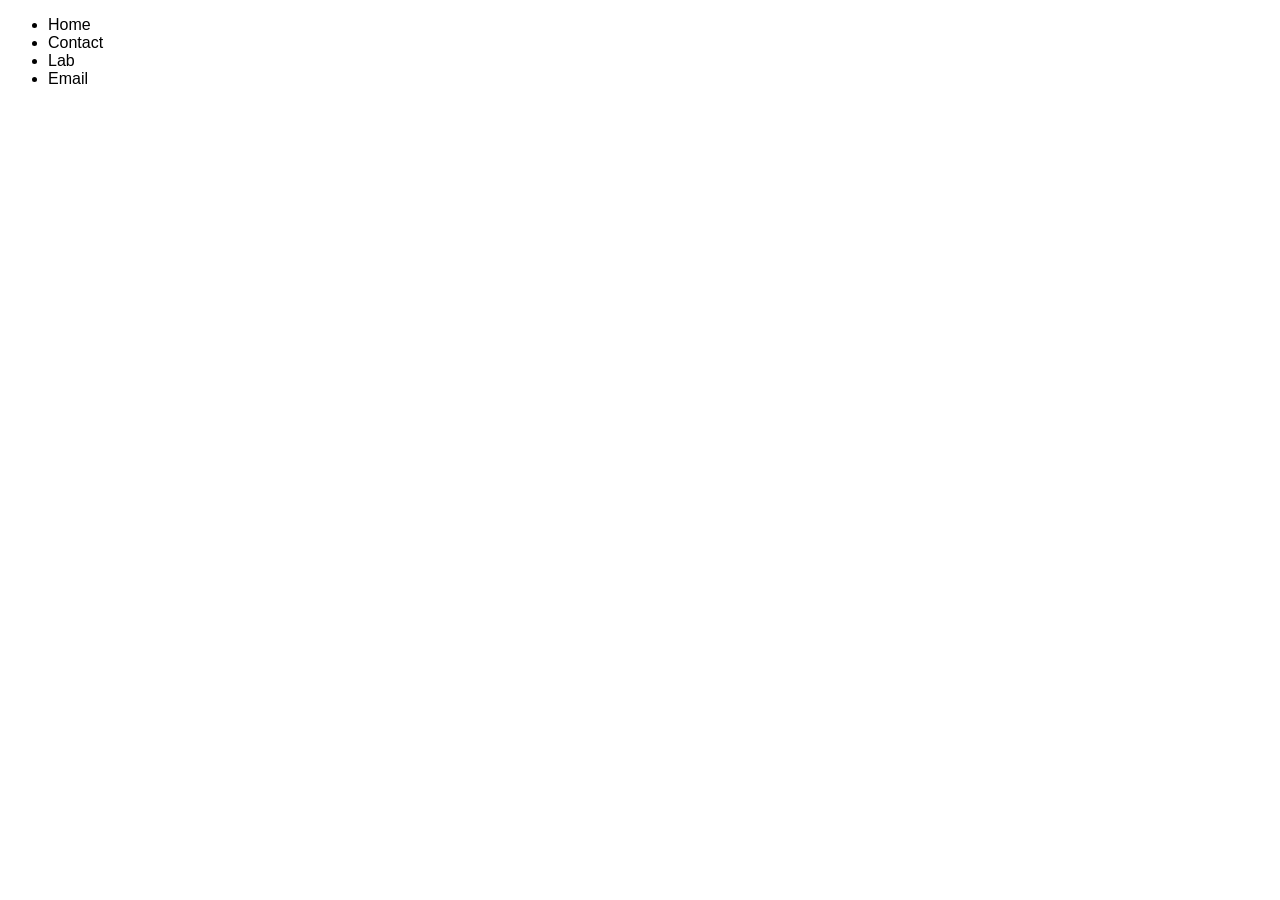
<file: Projects/proj_1/index.html>
<!DOCTYPE html>
<html lang="en">
<head>
    <meta charset="UTF-8">
    <meta name="viewport" content="width=device-width, initial-scale=1.0">
    <title>Document</title>
    <link rel="stylesheet" href="stylesheet.css">
</head>
<body>
    <div class="container">
        <div class="form">
            <ul>
                <li>Home</li>
                <li>Contact</li>
                <li>Lab</li>
                <li>Email</li>
            </ul>
        </div>
    </div>
</body>
</html>
</file>
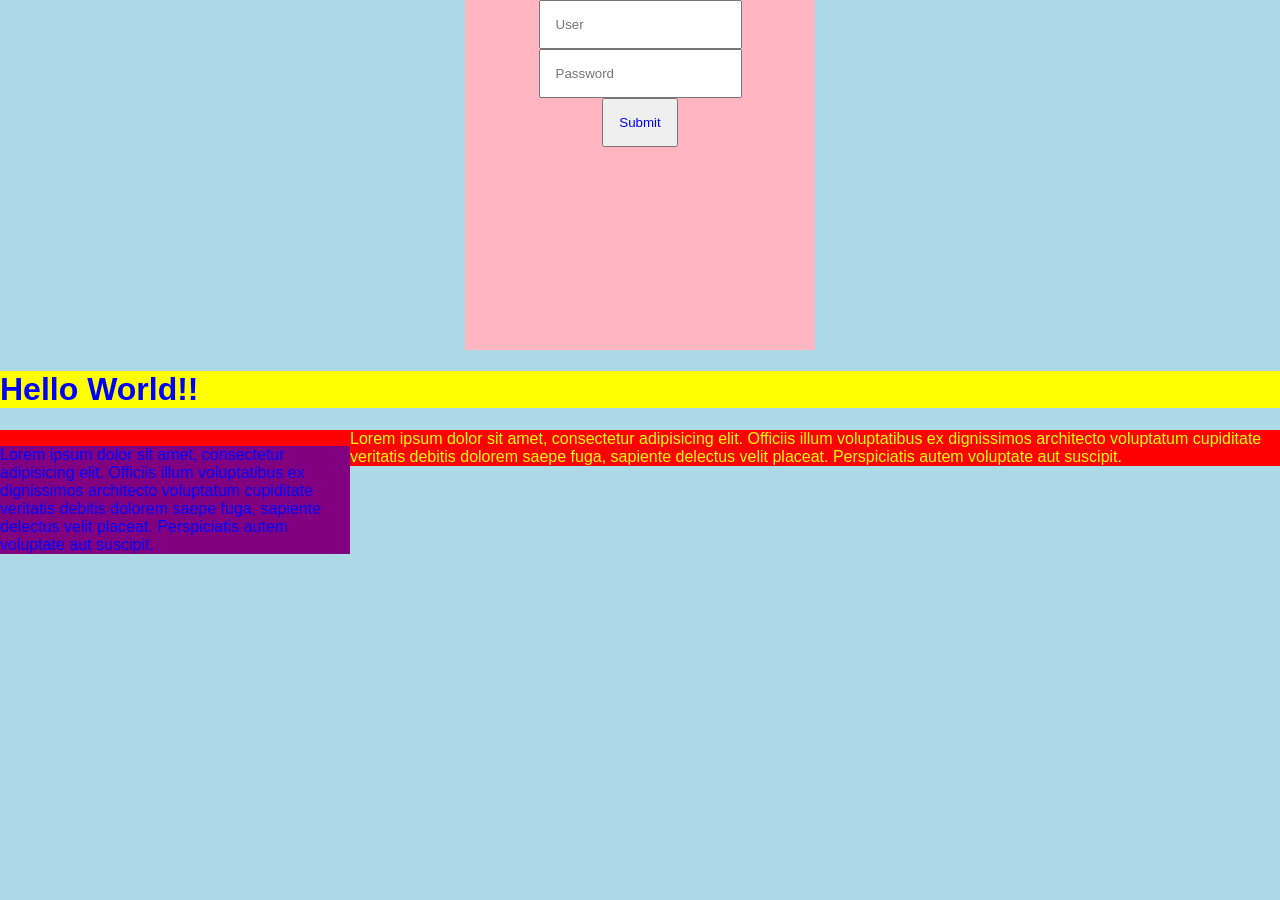
<file: Projects/Website/index.html>
<!DOCTYPE html>
<html lang="en">
  <head>
    <meta charset="UTF-8" />
    <meta name="viewport" content="width=device-width, initial-scale=1.0" />
    <title>HelloWorld</title>
    <link rel="stylesheet" href="stylesheet.css" />
  </head>
  <body>
    <div>
      <div class="container">
        <form>
          <input type="text" class="input-field" placeholder="User" />
          <input type="text" class="input-field" placeholder="Password" />
          <input type="submit" value="Submit" />
        </form>
      </div>
      <h1 class="title">Hello World!!</h1>
      <div class="para">
        <p class="firstpara">
          Lorem ipsum dolor sit amet, consectetur adipisicing elit. Officiis
          illum voluptatibus ex dignissimos architecto voluptatum cupiditate
          veritatis debitis dolorem saepe fuga, sapiente delectus velit placeat.
          Perspiciatis autem voluptate aut suscipit.
        </p>
        <p class="secondspara">
          Lorem ipsum dolor sit amet, consectetur adipisicing elit. Officiis
          illum voluptatibus ex dignissimos architecto voluptatum cupiditate
          veritatis debitis dolorem saepe fuga, sapiente delectus velit placeat.
          Perspiciatis autem voluptate aut suscipit.
        </p>
      </div>
    </div>
  </body>
</html>
</file>
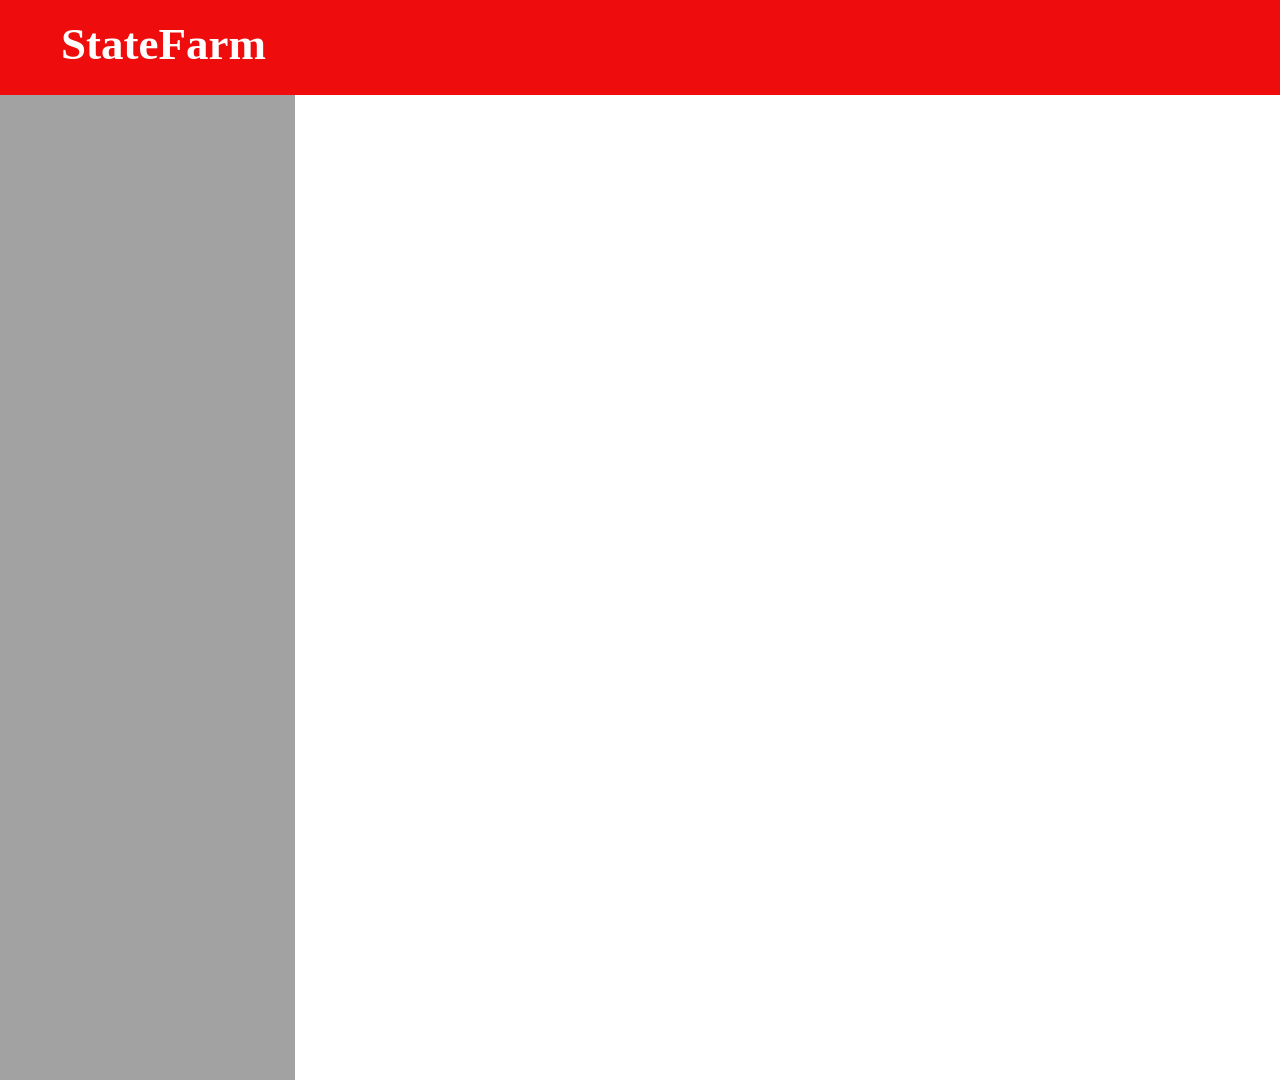
<file: Projects/Website/jeanWeb.html>
<!DOCTYPE html>
<html>
<head>
<meta charset="utf-8"/>
<meta http-equiv="X-UA-Compatible" content="IE=edge"/>
<meta name="viewport" content="width=device-width, initial-scale=1.0">
<title>Web 1920 – 1</title>
<style id="applicationStylesheet" type="text/css">
	.mediaViewInfo {
		--web-view-name: Web 1920 – 1;
		--web-view-id: Web_1920__1;
		--web-scale-on-resize: true;
		--web-enable-deep-linking: true;
	}
	:root {
		--web-view-ids: Web_1920__1;
	}
	* {
		margin: 0;
		padding: 0;
		box-sizing: border-box;
		border: none;
	}
	#Web_1920__1 {
		position: absolute;
		width: 1920px;
		height: 1080px;
		background-color: rgba(255,255,255,1);
		overflow: hidden;
		--web-view-name: Web 1920 – 1;
		--web-view-id: Web_1920__1;
		--web-scale-on-resize: true;
		--web-enable-deep-linking: true;
	}
	#Rectangle_1 {
		fill: rgba(239,12,12,1);
	}
	.Rectangle_1 {
		position: absolute;
		overflow: visible;
		width: 1920px;
		height: 95px;
		left: 0px;
		top: 0px;
	}
	#Rectangle_2 {
		fill: rgba(162,162,162,1);
	}
	.Rectangle_2 {
		position: absolute;
		overflow: visible;
		width: 295px;
		height: 985px;
		left: 0px;
		top: 95px;
	}
	#StateFarm {
		left: 61px;
		top: 18px;
		position: absolute;
		overflow: visible;
		width: 235px;
		height: 59px;
		text-align: left;
		font-family: Helvetica Neue;
		font-style: normal;
		font-weight: bold;
		font-size: 45px;
		color: rgba(255,255,255,1);
	}
</style>
<script id="applicationScript">
///////////////////////////////////////
// INITIALIZATION
///////////////////////////////////////

/**
 * Functionality for scaling, showing by media query, and navigation between multiple pages on a single page. 
 * Code subject to change.
 **/

if (window.console==null) { window["console"] = { log : function() {} } }; // some browsers do not set console

var Application = function() {
	// event constants
	this.prefix = "--web-";
	this.NAVIGATION_CHANGE = "viewChange";
	this.VIEW_NOT_FOUND = "viewNotFound";
	this.VIEW_CHANGE = "viewChange";
	this.VIEW_CHANGING = "viewChanging";
	this.STATE_NOT_FOUND = "stateNotFound";
	this.APPLICATION_COMPLETE = "applicationComplete";
	this.APPLICATION_RESIZE = "applicationResize";
	this.SIZE_STATE_NAME = "data-is-view-scaled";
	this.STATE_NAME = this.prefix + "state";

	this.lastView = null;
	this.lastState = null;
	this.lastOverlay = null;
	this.currentView = null;
	this.currentState = null;
	this.currentOverlay = null;
	this.currentQuery = {index: 0, rule: null, mediaText: null, id: null};
	this.inclusionQuery = "(min-width: 0px)";
	this.exclusionQuery = "none and (min-width: 99999px)";
	this.LastModifiedDateLabelName = "LastModifiedDateLabel";
	this.viewScaleSliderId = "ViewScaleSliderInput";
	this.pageRefreshedName = "showPageRefreshedNotification";
	this.applicationStylesheet = null;
	this.mediaQueryDictionary = {};
	this.viewsDictionary = {};
	this.addedViews = [];
	this.views = {};
	this.viewIds = [];
	this.viewQueries = {};
	this.overlays = {};
	this.overlayIds = [];
	this.numberOfViews = 0;
	this.verticalPadding = 0;
	this.horizontalPadding = 0;
	this.stateName = null;
	this.viewScale = 1;
	this.viewLeft = 0;
	this.viewTop = 0;

	// view settings
	this.showUpdateNotification = false;
	this.showNavigationControls = false;
	this.scaleViewsToFit = false;
	this.scaleToFitOnDoubleClick = false;
	this.actualSizeOnDoubleClick = false;
	this.scaleViewsOnResize = false;
	this.navigationOnKeypress = false;
	this.showViewName = false;
	this.enableDeepLinking = true;
	this.refreshPageForChanges = false;
	this.showRefreshNotifications = true;

	// view controls
	this.scaleViewSlider = null;
	this.lastModifiedLabel = null;
	this.supportsPopState = false; // window.history.pushState!=null;
	this.initialized = false;

	// refresh properties
	this.refreshDuration = 250;
	this.lastModifiedDate = null;
	this.refreshRequest = null;
	this.refreshInterval = null;
	this.refreshContent = null;
	this.refreshContentSize = null;
	this.refreshCheckContent = false;
	this.refreshCheckContentSize = false;

	var self = this;

	self.initialize = function(event) {
		var view = self.getVisibleView();
		var views = self.getVisibleViews();
		if (view==null) view = self.getInitialView();
		self.collectViews();
		self.collectOverlays();
		self.collectMediaQueries();

		for (let index = 0; index < views.length; index++) {
			var view = views[index];
			self.setViewOptions(view);
			self.setViewVariables(view);
			self.centerView(view);
		}

		// sometimes the body size is 0 so we call this now and again later
		if (self.initialized) {
			window.addEventListener(self.NAVIGATION_CHANGE, self.viewChangeHandler);
			window.addEventListener("keyup", self.keypressHandler);
			window.addEventListener("keypress", self.keypressHandler);
			window.addEventListener("resize", self.resizeHandler);
			window.document.addEventListener("dblclick", self.doubleClickHandler);

			if (self.supportsPopState) {
				window.addEventListener('popstate', self.popStateHandler);
			}
			else {
				window.addEventListener('hashchange', self.hashChangeHandler);
			}

			// we are ready to go
			window.dispatchEvent(new Event(self.APPLICATION_COMPLETE));
		}

		if (self.initialized==false) {
			if (self.enableDeepLinking) {
				self.syncronizeViewToURL();
			} 
	
			if (self.refreshPageForChanges) {
				self.setupRefreshForChanges();
			}
	
			self.initialized = true;
		}
		
		if (self.scaleViewsToFit) {
			self.viewScale = self.scaleViewToFit(view);
			
			if (self.viewScale<0) {
				setTimeout(self.scaleViewToFit, 500, view);
			}
		}
		else if (view) {
			self.viewScale = self.getViewScaleValue(view);
			self.centerView(view);
			self.updateSliderValue(self.viewScale);
		}
		else {
			// no view found
		}
	
		if (self.showUpdateNotification) {
			self.showNotification();
		}

		//"addEventListener" in window ? null : window.addEventListener = window.attachEvent;
		//"addEventListener" in document ? null : document.addEventListener = document.attachEvent;
	}


	///////////////////////////////////////
	// AUTO REFRESH 
	///////////////////////////////////////

	self.setupRefreshForChanges = function() {
		self.refreshRequest = new XMLHttpRequest();

		if (!self.refreshRequest) {
			return false;
		}

		// get document start values immediately
		self.requestRefreshUpdate();
	}

	/**
	 * Attempt to check the last modified date by the headers 
	 * or the last modified property from the byte array (experimental)
	 **/
	self.requestRefreshUpdate = function() {
		var url = document.location.href;
		var protocol = window.location.protocol;
		var method;
		
		try {

			if (self.refreshCheckContentSize) {
				self.refreshRequest.open('HEAD', url, true);
			}
			else if (self.refreshCheckContent) {
				self.refreshContent = document.documentElement.outerHTML;
				self.refreshRequest.open('GET', url, true);
				self.refreshRequest.responseType = "text";
			}
			else {

				// get page last modified date for the first call to compare to later
				if (self.lastModifiedDate==null) {

					// File system does not send headers in FF so get blob if possible
					if (protocol=="file:") {
						self.refreshRequest.open("GET", url, true);
						self.refreshRequest.responseType = "blob";
					}
					else {
						self.refreshRequest.open("HEAD", url, true);
						self.refreshRequest.responseType = "blob";
					}

					self.refreshRequest.onload = self.refreshOnLoadOnceHandler;

					// In some browsers (Chrome & Safari) this error occurs at send: 
					// 
					// Chrome - Access to XMLHttpRequest at 'file:///index.html' from origin 'null' 
					// has been blocked by CORS policy: 
					// Cross origin requests are only supported for protocol schemes: 
					// http, data, chrome, chrome-extension, https.
					// 
					// Safari - XMLHttpRequest cannot load file:///Users/user/Public/index.html. Cross origin requests are only supported for HTTP.
					// 
					// Solution is to run a local server, set local permissions or test in another browser
					self.refreshRequest.send(null);

					// In MS browsers the following behavior occurs possibly due to an AJAX call to check last modified date: 
					// 
					// DOM7011: The code on this page disabled back and forward caching.

					// In Brave (Chrome) error when on the server
					// index.js:221 HEAD https://www.example.com/ net::ERR_INSUFFICIENT_RESOURCES
					// self.refreshRequest.send(null);

				}
				else {
					self.refreshRequest = new XMLHttpRequest();
					self.refreshRequest.onreadystatechange = self.refreshHandler;
					self.refreshRequest.ontimeout = function() {
						self.log("Couldn't find page to check for updates");
					}
					
					var method;
					if (protocol=="file:") {
						method = "GET";
					}
					else {
						method = "HEAD";
					}

					//refreshRequest.open('HEAD', url, true);
					self.refreshRequest.open(method, url, true);
					self.refreshRequest.responseType = "blob";
					self.refreshRequest.send(null);
				}
			}
		}
		catch (error) {
			self.log("Refresh failed for the following reason:")
			self.log(error);
		}
	}

	self.refreshHandler = function() {
		var contentSize;

		try {

			if (self.refreshRequest.readyState === XMLHttpRequest.DONE) {
				
				if (self.refreshRequest.status === 2 || 
					self.refreshRequest.status === 200) {
					var pageChanged = false;

					self.updateLastModifiedLabel();

					if (self.refreshCheckContentSize) {
						var lastModifiedHeader = self.refreshRequest.getResponseHeader("Last-Modified");
						contentSize = self.refreshRequest.getResponseHeader("Content-Length");
						//lastModifiedDate = refreshRequest.getResponseHeader("Last-Modified");
						var headers = self.refreshRequest.getAllResponseHeaders();
						var hasContentHeader = headers.indexOf("Content-Length")!=-1;
						
						if (hasContentHeader) {
							contentSize = self.refreshRequest.getResponseHeader("Content-Length");

							// size has not been set yet
							if (self.refreshContentSize==null) {
								self.refreshContentSize = contentSize;
								// exit and let interval call this method again
								return;
							}

							if (contentSize!=self.refreshContentSize) {
								pageChanged = true;
							}
						}
					}
					else if (self.refreshCheckContent) {

						if (self.refreshRequest.responseText!=self.refreshContent) {
							pageChanged = true;
						}
					}
					else {
						lastModifiedHeader = self.getLastModified(self.refreshRequest);

						if (self.lastModifiedDate!=lastModifiedHeader) {
							self.log("lastModifiedDate:" + self.lastModifiedDate + ",lastModifiedHeader:" +lastModifiedHeader);
							pageChanged = true;
						}

					}

					
					if (pageChanged) {
						clearInterval(self.refreshInterval);
						self.refreshUpdatedPage();
						return;
					}

				}
				else {
					self.log('There was a problem with the request.');
				}

			}
		}
		catch( error ) {
			//console.log('Caught Exception: ' + error);
		}
	}

	self.refreshOnLoadOnceHandler = function(event) {

		// get the last modified date
		if (self.refreshRequest.response) {
			self.lastModifiedDate = self.getLastModified(self.refreshRequest);

			if (self.lastModifiedDate!=null) {

				if (self.refreshInterval==null) {
					self.refreshInterval = setInterval(self.requestRefreshUpdate, self.refreshDuration);
				}
			}
			else {
				self.log("Could not get last modified date from the server");
			}
		}
	}

	self.refreshUpdatedPage = function() {
		if (self.showRefreshNotifications) {
			var date = new Date().setTime((new Date().getTime()+10000));
			document.cookie = encodeURIComponent(self.pageRefreshedName) + "=true" + "; max-age=6000;" + " path=/";
		}

		document.location.reload(true);
	}

	self.showNotification = function(duration) {
		var notificationID = self.pageRefreshedName+"ID";
		var notification = document.getElementById(notificationID);
		if (duration==null) duration = 4000;

		if (notification!=null) {return;}

		notification = document.createElement("div");
		notification.id = notificationID;
		notification.textContent = "PAGE UPDATED";
		var styleRule = ""
		styleRule = "position: fixed; padding: 7px 16px 6px 16px; font-family: Arial, sans-serif; font-size: 10px; font-weight: bold; left: 50%;";
		styleRule += "top: 20px; background-color: rgba(0,0,0,.5); border-radius: 12px; color:rgb(235, 235, 235); transition: all 2s linear;";
		styleRule += "transform: translateX(-50%); letter-spacing: .5px; filter: drop-shadow(2px 2px 6px rgba(0, 0, 0, .1))";
		notification.setAttribute("style", styleRule);

		notification.className= "PageRefreshedClass";
		
		document.body.appendChild(notification);

		setTimeout(function() {
			notification.style.opacity = "0";
			notification.style.filter = "drop-shadow( 0px 0px 0px rgba(0,0,0, .5))";
			setTimeout(function() {
				notification.parentNode.removeChild(notification);
			}, duration)
		}, duration);

		document.cookie = encodeURIComponent(self.pageRefreshedName) + "=; max-age=1; path=/";
	}

	/**
	 * Get the last modified date from the header 
	 * or file object after request has been received
	 **/
	self.getLastModified = function(request) {
		var date;

		// file protocol - FILE object with last modified property
		if (request.response && request.response.lastModified) {
			date = request.response.lastModified;
		}
		
		// http protocol - check headers
		if (date==null) {
			date = request.getResponseHeader("Last-Modified");
		}

		return date;
	}

	self.updateLastModifiedLabel = function() {
		var labelValue = "";
		
		if (self.lastModifiedLabel==null) {
			self.lastModifiedLabel = document.getElementById("LastModifiedLabel");
		}

		if (self.lastModifiedLabel) {
			var seconds = parseInt(((new Date().getTime() - Date.parse(document.lastModified)) / 1000 / 60) * 100 + "");
			var minutes = 0;
			var hours = 0;

			if (seconds < 60) {
				seconds = Math.floor(seconds/10)*10;
				labelValue = seconds + " seconds";
			}
			else {
				minutes = parseInt((seconds/60) + "");

				if (minutes>60) {
					hours = parseInt((seconds/60/60) +"");
					labelValue += hours==1 ? " hour" : " hours";
				}
				else {
					labelValue = minutes+"";
					labelValue += minutes==1 ? " minute" : " minutes";
				}
			}
			
			if (seconds<10) {
				labelValue = "Updated now";
			}
			else {
				labelValue = "Updated " + labelValue + " ago";
			}

			if (self.lastModifiedLabel.firstElementChild) {
				self.lastModifiedLabel.firstElementChild.textContent = labelValue;

			}
			else if ("textContent" in self.lastModifiedLabel) {
				self.lastModifiedLabel.textContent = labelValue;
			}
		}
	}

	self.getShortString = function(string, length) {
		if (length==null) length = 30;
		string = string!=null ? string.substr(0, length).replace(/\n/g, "") : "[String is null]";
		return string;
	}

	self.getShortNumber = function(value, places) {
		if (places==null || places<1) places = 4;
		value = Math.round(value * Math.pow(10,places)) / Math.pow(10, places);
		return value;
	}

	///////////////////////////////////////
	// NAVIGATION CONTROLS
	///////////////////////////////////////

	self.updateViewLabel = function() {
		var viewNavigationLabel = document.getElementById("ViewNavigationLabel");
		var view = self.getVisibleView();
		var viewIndex = view ? self.getViewIndex(view) : -1;
		var viewName = view ? self.getViewPreferenceValue(view, self.prefix + "view-name") : null;
		var viewId = view ? view.id : null;

		if (viewNavigationLabel && view) {
			if (viewName && viewName.indexOf('"')!=-1) {
				viewName = viewName.replace(/"/g, "");
			}

			if (self.showViewName) {
				viewNavigationLabel.textContent = viewName;
				self.setTooltip(viewNavigationLabel, viewIndex + 1 + " of " + self.numberOfViews);
			}
			else {
				viewNavigationLabel.textContent = viewIndex + 1 + " of " + self.numberOfViews;
				self.setTooltip(viewNavigationLabel, viewName);
			}

		}
	}

	self.updateURL = function(view) {
		view = view == null ? self.getVisibleView() : view;
		var viewId = view ? view.id : null
		var viewFragment = view ? "#"+ viewId : null;

		if (viewId && self.viewIds.length>1 && self.enableDeepLinking) {

			if (self.supportsPopState==false) {
				self.setFragment(viewId);
			}
			else {
				if (viewFragment!=window.location.hash) {

					if (window.location.hash==null) {
						window.history.replaceState({name:viewId}, null, viewFragment);
					}
					else {
						window.history.pushState({name:viewId}, null, viewFragment);
					}
				}
			}
		}
	}

	self.updateURLState = function(view, stateName) {
		stateName = view && (stateName=="" || stateName==null) ? self.getStateNameByViewId(view.id) : stateName;

		if (self.supportsPopState==false) {
			self.setFragment(stateName);
		}
		else {
			if (stateName!=window.location.hash) {

				if (window.location.hash==null) {
					window.history.replaceState({name:view.viewId}, null, stateName);
				}
				else {
					window.history.pushState({name:view.viewId}, null, stateName);
				}
			}
		}
	}

	self.setFragment = function(value) {
		window.location.hash = "#" + value;
	}

	self.setTooltip = function(element, value) {
		// setting the tooltip in edge causes a page crash on hover
		if (/Edge/.test(navigator.userAgent)) { return; }

		if ("title" in element) {
			element.title = value;
		}
	}

	self.getStylesheetRules = function(styleSheet) {
		try {
			if (styleSheet) return styleSheet.cssRules || styleSheet.rules;
	
			return document.styleSheets[0]["cssRules"] || document.styleSheets[0]["rules"];
		}
		catch (error) {
			// ERRORS:
			// SecurityError: The operation is insecure.
			// Errors happen when script loads before stylesheet or loading an external css locally

			// InvalidAccessError: A parameter or an operation is not supported by the underlying object
			// Place script after stylesheet

			console.log(error);
			if (error.toString().indexOf("The operation is insecure")!=-1) {
				console.log("Load the stylesheet before the script or load the stylesheet inline until it can be loaded on a server")
			}
			return [];
		}
	}

	/**
	 * If single page application hide all of the views. 
	 * @param {Number} selectedIndex if provided shows the view at index provided
	 **/
	self.hideViews = function(selectedIndex, animation) {
		var rules = self.getStylesheetRules();
		var queryIndex = 0;
		var numberOfRules = rules!=null ? rules.length : 0;

		// loop through rules and hide media queries except selected
		for (var i=0;i<numberOfRules;i++) {
			var rule = rules[i];

			if (rule.media!=null) {

				if (queryIndex==selectedIndex) {
					self.currentQuery.mediaText = rule.conditionText;
					self.currentQuery.index = selectedIndex;
					self.currentQuery.rule = rule;
					self.enableMediaQuery(rule);
				}
				else {
					if (animation) {
						self.fadeOut(rule)
					}
					else {
						self.disableMediaQuery(rule);
					}
				}
				
				queryIndex++;
			}
		}

		self.numberOfViews = queryIndex;
		self.updateViewLabel();
		self.updateURL();

		self.dispatchViewChange();

		var view = self.getVisibleView();
		var viewIndex = view ? self.getViewIndex(view) : -1;

		return viewIndex==selectedIndex ? view : null;
	}

	/**
	 * Hide view
	 * @param {Object} view element to hide
	 **/
	self.hideView = function(view) {
		var rule = view ? self.mediaQueryDictionary[view.id] : null;

		if (rule) {
			self.disableMediaQuery(rule);
		}
	}

	/**
	 * Hide overlay
	 * @param {Object} overlay element to hide
	 **/
	self.hideOverlay = function(overlay) {
		var rule = overlay ? self.mediaQueryDictionary[overlay.id] : null;

		if (rule) {
			self.disableMediaQuery(rule);

			//if (self.showByMediaQuery) {
				overlay.style.display = "none";
			//}
		}
	}

	/**
	 * Show the view by media query. Does not hide current views
	 * Sets view options by default
	 * @param {Object} view element to show
	 * @param {Boolean} setViewOptions sets view options if null or true
	 */
	self.showViewByMediaQuery = function(view, setViewOptions) {
		var id = view ? view.id : null;
		var query = id ? self.mediaQueryDictionary[id] : null;
		var display = null;
		setViewOptions = setViewOptions==null ? true : setViewOptions;

		if (query) {
			self.enableMediaQuery(query);
			if (view && setViewOptions) self.setViewOptions(view);
			if (view && setViewOptions) self.setViewVariables(view);
		}
	}

	/**
	 * Show the view. Does not hide current views
	 */
	self.showView = function(view, setViewOptions) {
		var id = view ? view.id : null;
		var query = id ? self.mediaQueryDictionary[id] : null;
		var display = null;
		setViewOptions = setViewOptions==null ? true : setViewOptions;

		if (query) {
			self.enableMediaQuery(query);
			if (view==null) view =self.getVisibleView();
			if (view && setViewOptions) self.setViewOptions(view);
		}
		else if (id) {
			display = window.getComputedStyle(view).getPropertyValue("display");
			if (display=="" || display=="none") {
				view.style.display = "block";
			}
		}

		if (view) {
			if (self.currentView!=null) {
				self.lastView = self.currentView;
			}

			self.currentView = view;
		}
	}

	self.showViewById = function(id, setViewOptions) {
		var view = id ? self.getViewById(id) : null;

		if (view) {
			self.showView(view);
			return;
		}

		self.log("View not found '" + id + "'");
	}

	/**
	 * Show overlay over view
	 * @param {String} id id of view or view reference
	 * @param {Number} x x location
	 * @param {Number} y y location
	 * @param {Event | HTMLElement} event event or html element with styles applied
	 */
	self.showOverlay = function(id, x, y, event) {
		var overlay = id && typeof id === 'string' ? self.getViewById(id) : id ? id : null;
		var query = overlay ? self.mediaQueryDictionary[overlay.id] : null;
		var centerHorizontally = false;
		var centerVertically = false;
		var display = null;

		// get enter animation - event target must have css variables declared
		if (event) {
			var button = event.currentTarget || event; // can be event or htmlelement
			var buttonComputedStyles = getComputedStyle(button);
			var actionTargetValue = buttonComputedStyles.getPropertyValue(self.prefix+"action-target").trim();
			var animation = buttonComputedStyles.getPropertyValue(self.prefix+"animation").trim();
			var targetType = buttonComputedStyles.getPropertyValue(self.prefix+"action-type").trim();
			var actionTarget = self.application ? null : self.getElement(actionTargetValue);
			var actionTargetStyles = actionTarget ? actionTarget.style : null;

			if (actionTargetStyles) {
				actionTargetStyles.setProperty("animation", animation);
			}

			if ("stopImmediatePropagation" in event) {
				event.stopImmediatePropagation();
			}
		}
		
		if (self.application==false || targetType=="page") {
			document.location.href = "./" + actionTargetValue;
			return;
		}

		// remove any current overlays
		if (self.currentOverlay) {
			self.removeOverlay();
		}

		if (query) {
			//self.setElementAnimation(overlay, null);
			//overlay.style.animation = animation;
			self.enableMediaQuery(query);
			
			var display = overlay && overlay.style.display;
			
			if (overlay && display=="" || display=="none") {
				overlay.style.display = "block";
				self.setViewOptions(overlay);
			}

			// add animation defined in event target style declaration
			if (animation && self.supportAnimations) {
				self.fadeIn(overlay, false, animation);
			}
		}
		else if (id) {
			if (overlay==null || overlay==false) {
				self.log("Overlay not found, '"+ id + "'");
				return;
			}

			display = window.getComputedStyle(overlay).getPropertyValue("display");

			if (display=="" || display=="none") {
				overlay.style.display = "block";
			}

			// add animation defined in event target style declaration
			if (animation && self.supportAnimations) {
				self.fadeIn(overlay, false, animation);
			}
		}

		// do not set x or y position if centering
		centerHorizontally = self.getViewPreferenceBoolean(overlay, self.prefix + "center-horizontally", false);
		centerVertically = self.getViewPreferenceBoolean(overlay, self.prefix + "center-vertically", false);

		if (overlay && centerHorizontally==false) {
			overlay.style.left = x + "px";
		}
		
		if (overlay && centerVertically==false) {
			overlay.style.top = y + "px";
		}

		self.currentOverlay = overlay;
	}

	self.goBack = function() {
		if (self.currentOverlay) {
			self.removeOverlay();
		}
		else if (self.lastView) {
			self.goToView(self.lastView.id);
		}
	}

	self.removeOverlay = function(animate) {
		var overlay = self.currentOverlay;
		animate = animate===false ? false : true;

		if (overlay) {
			var style = overlay.style;
			
			if (style.animation && self.supportAnimations && animate) {
				self.reverseAnimation(overlay, true);

				var duration = self.getAnimationDuration(style.animation, true);
		
				setTimeout(function() {
					self.setElementAnimation(overlay, null);
					self.hideOverlay(overlay);
				}, duration);
			}
			else {
				self.setElementAnimation(overlay, null);
				self.hideOverlay(overlay);
			}
		}
	}

	/**
	 * Reverse the animation and hide after
	 * @param {Object} target element with animation
	 * @param {Boolean} hide hide after animation ends
	 */
	self.reverseAnimation = function(target, hide) {
		var lastAnimation = null;
		var style = target.style;

		style.animationPlayState = "paused";
		lastAnimation = style.animation;
		style.animation = null;
		style.animationPlayState = "paused";

		if (hide) {
			//target.addEventListener("animationend", self.animationEndHideHandler);
	
			var duration = self.getAnimationDuration(lastAnimation, true);
			var isOverlay = self.isOverlay(target);
	
			setTimeout(function() {
				self.setElementAnimation(target, null);

				if (isOverlay) {
					self.hideOverlay(target);
				}
				else {
					self.hideView(target);
				}
			}, duration);
		}

		setTimeout(function() {
			style.animation = lastAnimation;
			style.animationPlayState = "paused";
			style.animationDirection = "reverse";
			style.animationPlayState = "running";
		}, 30);
	}

	self.animationEndHandler = function(event) {
		var target = event.currentTarget;
		self.dispatchEvent(new Event(event.type));
	}

	self.isOverlay = function(view) {
		var result = view ? self.getViewPreferenceBoolean(view, self.prefix + "is-overlay") : false;

		return result;
	}

	self.animationEndHideHandler = function(event) {
		var target = event.currentTarget;
		self.setViewVariables(null, target);
		self.hideView(target);
		target.removeEventListener("animationend", self.animationEndHideHandler);
	}

	self.animationEndShowHandler = function(event) {
		var target = event.currentTarget;
		target.removeEventListener("animationend", self.animationEndShowHandler);
	}

	self.setViewOptions = function(view) {

		if (view) {
			self.minimumScale = self.getViewPreferenceValue(view, self.prefix + "minimum-scale");
			self.maximumScale = self.getViewPreferenceValue(view, self.prefix + "maximum-scale");
			self.scaleViewsToFit = self.getViewPreferenceBoolean(view, self.prefix + "scale-to-fit");
			self.scaleToFitType = self.getViewPreferenceValue(view, self.prefix + "scale-to-fit-type");
			self.scaleToFitOnDoubleClick = self.getViewPreferenceBoolean(view, self.prefix + "scale-on-double-click");
			self.actualSizeOnDoubleClick = self.getViewPreferenceBoolean(view, self.prefix + "actual-size-on-double-click");
			self.scaleViewsOnResize = self.getViewPreferenceBoolean(view, self.prefix + "scale-on-resize");
			self.enableScaleUp = self.getViewPreferenceBoolean(view, self.prefix + "enable-scale-up");
			self.centerHorizontally = self.getViewPreferenceBoolean(view, self.prefix + "center-horizontally");
			self.centerVertically = self.getViewPreferenceBoolean(view, self.prefix + "center-vertically");
			self.navigationOnKeypress = self.getViewPreferenceBoolean(view, self.prefix + "navigate-on-keypress");
			self.showViewName = self.getViewPreferenceBoolean(view, self.prefix + "show-view-name");
			self.refreshPageForChanges = self.getViewPreferenceBoolean(view, self.prefix + "refresh-for-changes");
			self.refreshPageForChangesInterval = self.getViewPreferenceValue(view, self.prefix + "refresh-interval");
			self.showNavigationControls = self.getViewPreferenceBoolean(view, self.prefix + "show-navigation-controls");
			self.scaleViewSlider = self.getViewPreferenceBoolean(view, self.prefix + "show-scale-controls");
			self.enableDeepLinking = self.getViewPreferenceBoolean(view, self.prefix + "enable-deep-linking");
			self.singlePageApplication = self.getViewPreferenceBoolean(view, self.prefix + "application");
			self.showByMediaQuery = self.getViewPreferenceBoolean(view, self.prefix + "show-by-media-query");
			self.showUpdateNotification = document.cookie!="" ? document.cookie.indexOf(self.pageRefreshedName)!=-1 : false;
			self.imageComparisonDuration = self.getViewPreferenceValue(view, self.prefix + "image-comparison-duration");
			self.supportAnimations = self.getViewPreferenceBoolean(view, self.prefix + "enable-animations", true);

			if (self.scaleViewsToFit) {
				var newScaleValue = self.scaleViewToFit(view);
				
				if (newScaleValue<0) {
					setTimeout(self.scaleViewToFit, 500, view);
				}
			}
			else {
				self.viewScale = self.getViewScaleValue(view);
				self.viewToFitWidthScale = self.getViewFitToViewportWidthScale(view, self.enableScaleUp)
				self.viewToFitHeightScale = self.getViewFitToViewportScale(view, self.enableScaleUp);
				self.updateSliderValue(self.viewScale);
			}

			if (self.imageComparisonDuration!=null) {
				// todo
			}

			if (self.refreshPageForChangesInterval!=null) {
				self.refreshDuration = Number(self.refreshPageForChangesInterval);
			}
		}
	}

	self.previousView = function(event) {
		var rules = self.getStylesheetRules();
		var view = self.getVisibleView()
		var index = view ? self.getViewIndex(view) : -1;
		var prevQueryIndex = index!=-1 ? index-1 : self.currentQuery.index-1;
		var queryIndex = 0;
		var numberOfRules = rules!=null ? rules.length : 0;

		if (event) {
			event.stopImmediatePropagation();
		}

		if (prevQueryIndex<0) {
			return;
		}

		// loop through rules and hide media queries except selected
		for (var i=0;i<numberOfRules;i++) {
			var rule = rules[i];
			
			if (rule.media!=null) {

				if (queryIndex==prevQueryIndex) {
					self.currentQuery.mediaText = rule.conditionText;
					self.currentQuery.index = prevQueryIndex;
					self.currentQuery.rule = rule;
					self.enableMediaQuery(rule);
					self.updateViewLabel();
					self.updateURL();
					self.dispatchViewChange();
				}
				else {
					self.disableMediaQuery(rule);
				}

				queryIndex++;
			}
		}
	}

	self.nextView = function(event) {
		var rules = self.getStylesheetRules();
		var view = self.getVisibleView();
		var index = view ? self.getViewIndex(view) : -1;
		var nextQueryIndex = index!=-1 ? index+1 : self.currentQuery.index+1;
		var queryIndex = 0;
		var numberOfRules = rules!=null ? rules.length : 0;
		var numberOfMediaQueries = self.getNumberOfMediaRules();

		if (event) {
			event.stopImmediatePropagation();
		}

		if (nextQueryIndex>=numberOfMediaQueries) {
			return;
		}

		// loop through rules and hide media queries except selected
		for (var i=0;i<numberOfRules;i++) {
			var rule = rules[i];
			
			if (rule.media!=null) {

				if (queryIndex==nextQueryIndex) {
					self.currentQuery.mediaText = rule.conditionText;
					self.currentQuery.index = nextQueryIndex;
					self.currentQuery.rule = rule;
					self.enableMediaQuery(rule);
					self.updateViewLabel();
					self.updateURL();
					self.dispatchViewChange();
				}
				else {
					self.disableMediaQuery(rule);
				}

				queryIndex++;
			}
		}
	}

	/**
	 * Enables a view via media query
	 */
	self.enableMediaQuery = function(rule) {

		try {
			rule.media.mediaText = self.inclusionQuery;
		}
		catch(error) {
			//self.log(error);
			rule.conditionText = self.inclusionQuery;
		}
	}

	self.disableMediaQuery = function(rule) {

		try {
			rule.media.mediaText = self.exclusionQuery;
		}
		catch(error) {
			rule.conditionText = self.exclusionQuery;
		}
	}

	self.dispatchViewChange = function() {
		try {
			var event = new Event(self.NAVIGATION_CHANGE);
			window.dispatchEvent(event);
		}
		catch (error) {
			// In IE 11: Object doesn't support this action
		}
	}

	self.getNumberOfMediaRules = function() {
		var rules = self.getStylesheetRules();
		var numberOfRules = rules ? rules.length : 0;
		var numberOfQueries = 0;

		for (var i=0;i<numberOfRules;i++) {
			if (rules[i].media!=null) { numberOfQueries++; }
		}
		
		return numberOfQueries;
	}

	/////////////////////////////////////////
	// VIEW SCALE 
	/////////////////////////////////////////

	self.sliderChangeHandler = function(event) {
		var value = self.getShortNumber(event.currentTarget.value/100);
		var view = self.getVisibleView();
		self.setViewScaleValue(view, false, value, true);
	}

	self.updateSliderValue = function(scale) {
		var slider = document.getElementById(self.viewScaleSliderId);
		var tooltip = parseInt(scale * 100 + "") + "%";
		var inputType;
		var inputValue;
		
		if (slider) {
			inputValue = self.getShortNumber(scale * 100);
			if (inputValue!=slider["value"]) {
				slider["value"] = inputValue;
			}
			inputType = slider.getAttributeNS(null, "type");

			if (inputType!="range") {
				// input range is not supported
				slider.style.display = "none";
			}

			self.setTooltip(slider, tooltip);
		}
	}

	self.viewChangeHandler = function(event) {
		var view = self.getVisibleView();
		var matrix = view ? getComputedStyle(view).transform : null;
		
		if (matrix) {
			self.viewScale = self.getViewScaleValue(view);
			
			var scaleNeededToFit = self.getViewFitToViewportScale(view);
			var isViewLargerThanViewport = scaleNeededToFit<1;
			
			// scale large view to fit if scale to fit is enabled
			if (self.scaleViewsToFit) {
				self.scaleViewToFit(view);
			}
			else {
				self.updateSliderValue(self.viewScale);
			}
		}
	}

	self.getViewScaleValue = function(view) {
		var matrix = getComputedStyle(view).transform;

		if (matrix) {
			var matrixArray = matrix.replace("matrix(", "").split(",");
			var scaleX = parseFloat(matrixArray[0]);
			var scaleY = parseFloat(matrixArray[3]);
			var scale = Math.min(scaleX, scaleY);
		}

		return scale;
	}

	/**
	 * Scales view to scale. 
	 * @param {Object} view view to scale. views are in views array
	 * @param {Boolean} scaleToFit set to true to scale to fit. set false to use desired scale value
	 * @param {Number} desiredScale scale to define. not used if scale to fit is false
	 * @param {Boolean} isSliderChange indicates if slider is callee
	 */
	self.setViewScaleValue = function(view, scaleToFit, desiredScale, isSliderChange) {
		var enableScaleUp = self.enableScaleUp;
		var scaleToFitType = self.scaleToFitType;
		var minimumScale = self.minimumScale;
		var maximumScale = self.maximumScale;
		var hasMinimumScale = !isNaN(minimumScale) && minimumScale!="";
		var hasMaximumScale = !isNaN(maximumScale) && maximumScale!="";
		var scaleNeededToFit = self.getViewFitToViewportScale(view, enableScaleUp);
		var scaleNeededToFitWidth = self.getViewFitToViewportWidthScale(view, enableScaleUp);
		var scaleNeededToFitHeight = self.getViewFitToViewportHeightScale(view, enableScaleUp);
		var scaleToFitFull = self.getViewFitToViewportScale(view, true);
		var scaleToFitFullWidth = self.getViewFitToViewportWidthScale(view, true);
		var scaleToFitFullHeight = self.getViewFitToViewportHeightScale(view, true);
		var scaleToWidth = scaleToFitType=="width";
		var scaleToHeight = scaleToFitType=="height";
		var shrunkToFit = false;
		var topPosition = null;
		var leftPosition = null;
		var translateY = null;
		var translateX = null;
		var transformValue = "";
		var canCenterVertically = true;
		var canCenterHorizontally = true;

		if (scaleToFit && isSliderChange!=true) {
			if (scaleToFitType=="fit" || scaleToFitType=="") {
				desiredScale = scaleNeededToFit;
			}
			else if (scaleToFitType=="width") {
				desiredScale = scaleNeededToFitWidth;
			}
			else if (scaleToFitType=="height") {
				desiredScale = scaleNeededToFitHeight;
			}
		}
		else {
			if (isNaN(desiredScale)) {
				desiredScale = 1;
			}
		}

		self.updateSliderValue(desiredScale);
		
		// scale to fit width
		if (scaleToWidth && scaleToHeight==false) {
			canCenterVertically = scaleNeededToFitHeight>=scaleNeededToFitWidth;
			canCenterHorizontally = scaleNeededToFitWidth>=1 && enableScaleUp==false;

			if (isSliderChange) {
				canCenterHorizontally = desiredScale<scaleToFitFullWidth;
			}
			else if (scaleToFit) {
				desiredScale = scaleNeededToFitWidth;
			}

			if (hasMinimumScale) {
				desiredScale = Math.max(desiredScale, Number(minimumScale));
			}

			if (hasMaximumScale) {
				desiredScale = Math.min(desiredScale, Number(maximumScale));
			}

			desiredScale = self.getShortNumber(desiredScale);

			canCenterHorizontally = self.canCenterHorizontally(view, "width", enableScaleUp, desiredScale, minimumScale, maximumScale);
			canCenterVertically = self.canCenterVertically(view, "width", enableScaleUp, desiredScale, minimumScale, maximumScale);

			if (desiredScale>1 && (enableScaleUp || isSliderChange)) {
				transformValue = "scale(" + desiredScale + ")";
			}
			else if (desiredScale>=1 && enableScaleUp==false) {
				transformValue = "scale(" + 1 + ")";
			}
			else {
				transformValue = "scale(" + desiredScale + ")";
			}

			if (self.centerVertically) {
				if (canCenterVertically) {
					translateY = "-50%";
					topPosition = "50%";
				}
				else {
					translateY = "0";
					topPosition = "0";
				}
				
				if (view.style.top != topPosition) {
					view.style.top = topPosition + "";
				}

				if (canCenterVertically) {
					transformValue += " translateY(" + translateY+ ")";
				}
			}

			if (self.centerHorizontally) {
				if (canCenterHorizontally) {
					translateX = "-50%";
					leftPosition = "50%";
				}
				else {
					translateX = "0";
					leftPosition = "0";
				}

				if (view.style.left != leftPosition) {
					view.style.left = leftPosition + "";
				}

				if (canCenterHorizontally) {
					transformValue += " translateX(" + translateX+ ")";
				}
			}

			view.style.transformOrigin = "0 0";
			view.style.transform = transformValue;

			self.viewScale = desiredScale;
			self.viewToFitWidthScale = scaleNeededToFitWidth;
			self.viewToFitHeightScale = scaleNeededToFitHeight;
			self.viewLeft = leftPosition;
			self.viewTop = topPosition;

			return desiredScale;
		}

		// scale to fit height
		if (scaleToHeight && scaleToWidth==false) {
			//canCenterVertically = scaleNeededToFitHeight>=scaleNeededToFitWidth;
			//canCenterHorizontally = scaleNeededToFitHeight<=scaleNeededToFitWidth && enableScaleUp==false;
			canCenterVertically = scaleNeededToFitHeight>=scaleNeededToFitWidth;
			canCenterHorizontally = scaleNeededToFitWidth>=1 && enableScaleUp==false;
			
			if (isSliderChange) {
				canCenterHorizontally = desiredScale<scaleToFitFullHeight;
			}
			else if (scaleToFit) {
				desiredScale = scaleNeededToFitHeight;
			}

			if (hasMinimumScale) {
				desiredScale = Math.max(desiredScale, Number(minimumScale));
			}

			if (hasMaximumScale) {
				desiredScale = Math.min(desiredScale, Number(maximumScale));
				//canCenterVertically = desiredScale>=scaleNeededToFitHeight && enableScaleUp==false;
			}

			desiredScale = self.getShortNumber(desiredScale);

			canCenterHorizontally = self.canCenterHorizontally(view, "height", enableScaleUp, desiredScale, minimumScale, maximumScale);
			canCenterVertically = self.canCenterVertically(view, "height", enableScaleUp, desiredScale, minimumScale, maximumScale);

			if (desiredScale>1 && (enableScaleUp || isSliderChange)) {
				transformValue = "scale(" + desiredScale + ")";
			}
			else if (desiredScale>=1 && enableScaleUp==false) {
				transformValue = "scale(" + 1 + ")";
			}
			else {
				transformValue = "scale(" + desiredScale + ")";
			}

			if (self.centerHorizontally) {
				if (canCenterHorizontally) {
					translateX = "-50%";
					leftPosition = "50%";
				}
				else {
					translateX = "0";
					leftPosition = "0";
				}

				if (view.style.left != leftPosition) {
					view.style.left = leftPosition + "";
				}

				if (canCenterHorizontally) {
					transformValue += " translateX(" + translateX+ ")";
				}
			}

			if (self.centerVertically) {
				if (canCenterVertically) {
					translateY = "-50%";
					topPosition = "50%";
				}
				else {
					translateY = "0";
					topPosition = "0";
				}
				
				if (view.style.top != topPosition) {
					view.style.top = topPosition + "";
				}

				if (canCenterVertically) {
					transformValue += " translateY(" + translateY+ ")";
				}
			}

			view.style.transformOrigin = "0 0";
			view.style.transform = transformValue;

			self.viewScale = desiredScale;
			self.viewToFitWidthScale = scaleNeededToFitWidth;
			self.viewToFitHeightScale = scaleNeededToFitHeight;
			self.viewLeft = leftPosition;
			self.viewTop = topPosition;

			return scaleNeededToFitHeight;
		}

		if (scaleToFitType=="fit") {
			//canCenterVertically = scaleNeededToFitHeight>=scaleNeededToFitWidth;
			//canCenterHorizontally = scaleNeededToFitWidth>=scaleNeededToFitHeight;
			canCenterVertically = scaleNeededToFitHeight>=scaleNeededToFit;
			canCenterHorizontally = scaleNeededToFitWidth>=scaleNeededToFit;

			if (hasMinimumScale) {
				desiredScale = Math.max(desiredScale, Number(minimumScale));
			}

			desiredScale = self.getShortNumber(desiredScale);

			if (isSliderChange || scaleToFit==false) {
				canCenterVertically = scaleToFitFullHeight>=desiredScale;
				canCenterHorizontally = desiredScale<scaleToFitFullWidth;
			}
			else if (scaleToFit) {
				desiredScale = scaleNeededToFit;
			}

			transformValue = "scale(" + desiredScale + ")";

			//canCenterHorizontally = self.canCenterHorizontally(view, "fit", false, desiredScale);
			//canCenterVertically = self.canCenterVertically(view, "fit", false, desiredScale);
			
			if (self.centerVertically) {
				if (canCenterVertically) {
					translateY = "-50%";
					topPosition = "50%";
				}
				else {
					translateY = "0";
					topPosition = "0";
				}
				
				if (view.style.top != topPosition) {
					view.style.top = topPosition + "";
				}

				if (canCenterVertically) {
					transformValue += " translateY(" + translateY+ ")";
				}
			}

			if (self.centerHorizontally) {
				if (canCenterHorizontally) {
					translateX = "-50%";
					leftPosition = "50%";
				}
				else {
					translateX = "0";
					leftPosition = "0";
				}

				if (view.style.left != leftPosition) {
					view.style.left = leftPosition + "";
				}

				if (canCenterHorizontally) {
					transformValue += " translateX(" + translateX+ ")";
				}
			}

			view.style.transformOrigin = "0 0";
			view.style.transform = transformValue;

			self.viewScale = desiredScale;
			self.viewToFitWidthScale = scaleNeededToFitWidth;
			self.viewToFitHeightScale = scaleNeededToFitHeight;
			self.viewLeft = leftPosition;
			self.viewTop = topPosition;

			self.updateSliderValue(desiredScale);
			
			return desiredScale;
		}

		if (scaleToFitType=="default" || scaleToFitType=="") {
			desiredScale = 1;

			if (hasMinimumScale) {
				desiredScale = Math.max(desiredScale, Number(minimumScale));
			}
			if (hasMaximumScale) {
				desiredScale = Math.min(desiredScale, Number(maximumScale));
			}

			canCenterHorizontally = self.canCenterHorizontally(view, "none", false, desiredScale, minimumScale, maximumScale);
			canCenterVertically = self.canCenterVertically(view, "none", false, desiredScale, minimumScale, maximumScale);

			if (self.centerVertically) {
				if (canCenterVertically) {
					translateY = "-50%";
					topPosition = "50%";
				}
				else {
					translateY = "0";
					topPosition = "0";
				}
				
				if (view.style.top != topPosition) {
					view.style.top = topPosition + "";
				}

				if (canCenterVertically) {
					transformValue += " translateY(" + translateY+ ")";
				}
			}

			if (self.centerHorizontally) {
				if (canCenterHorizontally) {
					translateX = "-50%";
					leftPosition = "50%";
				}
				else {
					translateX = "0";
					leftPosition = "0";
				}

				if (view.style.left != leftPosition) {
					view.style.left = leftPosition + "";
				}

				if (canCenterHorizontally) {
					transformValue += " translateX(" + translateX+ ")";
				}
				else {
					transformValue += " translateX(" + 0 + ")";
				}
			}

			view.style.transformOrigin = "0 0";
			view.style.transform = transformValue;


			self.viewScale = desiredScale;
			self.viewToFitWidthScale = scaleNeededToFitWidth;
			self.viewToFitHeightScale = scaleNeededToFitHeight;
			self.viewLeft = leftPosition;
			self.viewTop = topPosition;

			self.updateSliderValue(desiredScale);
			
			return desiredScale;
		}
	}

	/**
	 * Returns true if view can be centered horizontally
	 * @param {HTMLElement} view view
	 * @param {String} type type of scaling - width, height, all, none
	 * @param {Boolean} scaleUp if scale up enabled 
	 * @param {Number} scale target scale value 
	 */
	self.canCenterHorizontally = function(view, type, scaleUp, scale, minimumScale, maximumScale) {
		var scaleNeededToFit = self.getViewFitToViewportScale(view, scaleUp);
		var scaleNeededToFitHeight = self.getViewFitToViewportHeightScale(view, scaleUp);
		var scaleNeededToFitWidth = self.getViewFitToViewportWidthScale(view, scaleUp);
		var canCenter = false;
		var minScale;

		type = type==null ? "none" : type;
		scale = scale==null ? scale : scaleNeededToFitWidth;
		scaleUp = scaleUp == null ? false : scaleUp;

		if (type=="width") {
	
			if (scaleUp && maximumScale==null) {
				canCenter = false;
			}
			else if (scaleNeededToFitWidth>=1) {
				canCenter = true;
			}
		}
		else if (type=="height") {
			minScale = Math.min(1, scaleNeededToFitHeight);
			if (minimumScale!="" && maximumScale!="") {
				minScale = Math.max(minimumScale, Math.min(maximumScale, scaleNeededToFitHeight));
			}
			else {
				if (minimumScale!="") {
					minScale = Math.max(minimumScale, scaleNeededToFitHeight);
				}
				if (maximumScale!="") {
					minScale = Math.max(minimumScale, Math.min(maximumScale, scaleNeededToFitHeight));
				}
			}
	
			if (scaleUp && maximumScale=="") {
				canCenter = false;
			}
			else if (scaleNeededToFitWidth>=minScale) {
				canCenter = true;
			}
		}
		else if (type=="fit") {
			canCenter = scaleNeededToFitWidth>=scaleNeededToFit;
		}
		else {
			if (scaleUp) {
				canCenter = false;
			}
			else if (scaleNeededToFitWidth>=1) {
				canCenter = true;
			}
		}

		self.horizontalScrollbarsNeeded = canCenter;
		
		return canCenter;
	}

	/**
	 * Returns true if view can be centered horizontally
	 * @param {HTMLElement} view view to scale
	 * @param {String} type type of scaling
	 * @param {Boolean} scaleUp if scale up enabled 
	 * @param {Number} scale target scale value 
	 */
	self.canCenterVertically = function(view, type, scaleUp, scale, minimumScale, maximumScale) {
		var scaleNeededToFit = self.getViewFitToViewportScale(view, scaleUp);
		var scaleNeededToFitWidth = self.getViewFitToViewportWidthScale(view, scaleUp);
		var scaleNeededToFitHeight = self.getViewFitToViewportHeightScale(view, scaleUp);
		var canCenter = false;
		var minScale;

		type = type==null ? "none" : type;
		scale = scale==null ? 1 : scale;
		scaleUp = scaleUp == null ? false : scaleUp;
	
		if (type=="width") {
			canCenter = scaleNeededToFitHeight>=scaleNeededToFitWidth;
		}
		else if (type=="height") {
			minScale = Math.max(minimumScale, Math.min(maximumScale, scaleNeededToFit));
			canCenter = scaleNeededToFitHeight>=minScale;
		}
		else if (type=="fit") {
			canCenter = scaleNeededToFitHeight>=scaleNeededToFit;
		}
		else {
			if (scaleUp) {
				canCenter = false;
			}
			else if (scaleNeededToFitHeight>=1) {
				canCenter = true;
			}
		}

		self.verticalScrollbarsNeeded = canCenter;
		
		return canCenter;
	}

	self.getViewFitToViewportScale = function(view, scaleUp) {
		var enableScaleUp = scaleUp;
		var availableWidth = window.innerWidth || document.documentElement.clientWidth || document.body.clientWidth;
		var availableHeight = window.innerHeight || document.documentElement.clientHeight || document.body.clientHeight;
		var elementWidth = parseFloat(getComputedStyle(view, "style").width);
		var elementHeight = parseFloat(getComputedStyle(view, "style").height);
		var newScale = 1;

		// if element is not added to the document computed values are NaN
		if (isNaN(elementWidth) || isNaN(elementHeight)) {
			return newScale;
		}

		availableWidth -= self.horizontalPadding;
		availableHeight -= self.verticalPadding;

		if (enableScaleUp) {
			newScale = Math.min(availableHeight/elementHeight, availableWidth/elementWidth);
		}
		else if (elementWidth > availableWidth || elementHeight > availableHeight) {
			newScale = Math.min(availableHeight/elementHeight, availableWidth/elementWidth);
		}
		
		return newScale;
	}

	self.getViewFitToViewportWidthScale = function(view, scaleUp) {
		// need to get browser viewport width when element
		var isParentWindow = view && view.parentNode && view.parentNode===document.body;
		var enableScaleUp = scaleUp;
		var availableWidth = window.innerWidth || document.documentElement.clientWidth || document.body.clientWidth;
		var elementWidth = parseFloat(getComputedStyle(view, "style").width);
		var newScale = 1;

		// if element is not added to the document computed values are NaN
		if (isNaN(elementWidth)) {
			return newScale;
		}

		availableWidth -= self.horizontalPadding;

		if (enableScaleUp) {
			newScale = availableWidth/elementWidth;
		}
		else if (elementWidth > availableWidth) {
			newScale = availableWidth/elementWidth;
		}
		
		return newScale;
	}

	self.getViewFitToViewportHeightScale = function(view, scaleUp) {
		var enableScaleUp = scaleUp;
		var availableHeight = window.innerHeight || document.documentElement.clientHeight || document.body.clientHeight;
		var elementHeight = parseFloat(getComputedStyle(view, "style").height);
		var newScale = 1;

		// if element is not added to the document computed values are NaN
		if (isNaN(elementHeight)) {
			return newScale;
		}

		availableHeight -= self.verticalPadding;

		if (enableScaleUp) {
			newScale = availableHeight/elementHeight;
		}
		else if (elementHeight > availableHeight) {
			newScale = availableHeight/elementHeight;
		}
		
		return newScale;
	}

	self.keypressHandler = function(event) {
		var rightKey = 39;
		var leftKey = 37;
		
		// listen for both events 
		if (event.type=="keypress") {
			window.removeEventListener("keyup", self.keypressHandler);
		}
		else {
			window.removeEventListener("keypress", self.keypressHandler);
		}
		
		if (self.showNavigationControls) {
			if (self.navigationOnKeypress) {
				if (event.keyCode==rightKey) {
					self.nextView();
				}
				if (event.keyCode==leftKey) {
					self.previousView();
				}
			}
		}
		else if (self.navigationOnKeypress) {
			if (event.keyCode==rightKey) {
				self.nextView();
			}
			if (event.keyCode==leftKey) {
				self.previousView();
			}
		}
	}

	///////////////////////////////////
	// GENERAL FUNCTIONS
	///////////////////////////////////

	self.getViewById = function(id) {
		id = id ? id.replace("#", "") : "";
		var view = self.viewIds.indexOf(id)!=-1 && self.getElement(id);
		return view;
	}

	self.getViewIds = function() {
		var viewIds = self.getViewPreferenceValue(document.body, self.prefix + "view-ids");
		var viewId = null;

		viewIds = viewIds!=null && viewIds!="" ? viewIds.split(",") : [];

		if (viewIds.length==0) {
			viewId = self.getViewPreferenceValue(document.body, self.prefix + "view-id");
			viewIds = viewId ? [viewId] : [];
		}

		return viewIds;
	}

	self.getInitialViewId = function() {
		var viewId = self.getViewPreferenceValue(document.body, self.prefix + "view-id");
		return viewId;
	}

	self.getApplicationStylesheet = function() {
		var stylesheetId = self.getViewPreferenceValue(document.body, self.prefix + "stylesheet-id");
		self.applicationStylesheet = document.getElementById("applicationStylesheet");
		return self.applicationStylesheet.sheet;
	}

	self.getVisibleView = function() {
		var viewIds = self.getViewIds();
		
		for (var i=0;i<viewIds.length;i++) {
			var viewId = viewIds[i].replace(/[\#?\.?](.*)/, "$" + "1");
			var view = self.getElement(viewId);
			var postName = "_Class";

			if (view==null && viewId && viewId.lastIndexOf(postName)!=-1) {
				view = self.getElement(viewId.replace(postName, ""));
			}
			
			if (view) {
				var display = getComputedStyle(view).display;
		
				if (display=="block" || display=="flex") {
					return view;
				}
			}
		}

		return null;
	}

	self.getVisibleViews = function() {
		var viewIds = self.getViewIds();
		var views = [];
		
		for (var i=0;i<viewIds.length;i++) {
			var viewId = viewIds[i].replace(/[\#?\.?](.*)/, "$" + "1");
			var view = self.getElement(viewId);
			var postName = "_Class";

			if (view==null && viewId && viewId.lastIndexOf(postName)!=-1) {
				view = self.getElement(viewId.replace(postName, ""));
			}
			
			if (view) {
				var display = getComputedStyle(view).display;
				
				if (display=="none") {
					continue;
				}

				if (display=="block" || display=="flex") {
					views.push(view);
				}
			}
		}

		return views;
	}

	self.getStateNameByViewId = function(id) {
		var state = self.viewsDictionary[id];
		return state && state.stateName;
	}

	self.getMatchingViews = function(ids) {
		var views = self.addedViews.slice(0);
		var matchingViews = [];

		if (self.showByMediaQuery) {
			for (let index = 0; index < views.length; index++) {
				var viewId = views[index];
				var state = self.viewsDictionary[viewId];
				var rule = state && state.rule; 
				var matchResults = window.matchMedia(rule.conditionText);
				var view = self.views[viewId];
				
				if (matchResults.matches) {
					if (ids==true) {
						matchingViews.push(viewId);
					}
					else {
						matchingViews.push(view);
					}
				}
			}
		}

		return matchingViews;
	}

	self.ruleMatchesQuery = function(rule) {
		var result = window.matchMedia(rule.conditionText);
		return result.matches;
	}

	self.getViewsByStateName = function(stateName, matchQuery) {
		var views = self.addedViews.slice(0);
		var matchingViews = [];

		if (self.showByMediaQuery) {

			// find state name
			for (let index = 0; index < views.length; index++) {
				var viewId = views[index];
				var state = self.viewsDictionary[viewId];
				var rule = state.rule;
				var mediaRule = state.mediaRule;
				var view = self.views[viewId];
				var viewStateName = self.getStyleRuleValue(mediaRule, self.STATE_NAME, state);
				var stateFoundAtt = view.getAttribute(self.STATE_NAME)==state;
				var matchesResults = false;
				
				if (viewStateName==stateName) {
					if (matchQuery) {
						matchesResults = self.ruleMatchesQuery(rule);

						if (matchesResults) {
							matchingViews.push(view);
						}
					}
					else {
						matchingViews.push(view);
					}
				}
			}
		}

		return matchingViews;
	}

	self.getInitialView = function() {
		var viewId = self.getInitialViewId();
		viewId = viewId.replace(/[\#?\.?](.*)/, "$" + "1");
		var view = self.getElement(viewId);
		var postName = "_Class";

		if (view==null && viewId && viewId.lastIndexOf(postName)!=-1) {
			view = self.getElement(viewId.replace(postName, ""));
		}

		return view;
	}

	self.getViewIndex = function(view) {
		var viewIds = self.getViewIds();
		var id = view ? view.id : null;
		var index = id && viewIds ? viewIds.indexOf(id) : -1;

		return index;
	}

	self.syncronizeViewToURL = function() {
		var fragment = self.getHashFragment();

		if (self.showByMediaQuery) {
			var stateName = fragment;
			
			if (stateName==null || stateName=="") {
				var initialView = self.getInitialView();
				stateName = initialView ? self.getStateNameByViewId(initialView.id) : null;
			}
			
			self.showMediaQueryViewsByState(stateName);
			return;
		}

		var view = self.getViewById(fragment);
		var index = view ? self.getViewIndex(view) : 0;
		if (index==-1) index = 0;
		var currentView = self.hideViews(index);

		if (self.supportsPopState && currentView) {

			if (fragment==null) {
				window.history.replaceState({name:currentView.id}, null, "#"+ currentView.id);
			}
			else {
				window.history.pushState({name:currentView.id}, null, "#"+ currentView.id);
			}
		}
		
		self.setViewVariables(view);
		return view;
	}

	/**
	 * Set the currentView or currentOverlay properties and set the lastView or lastOverlay properties
	 */
	self.setViewVariables = function(view, overlay, parentView) {
		if (view) {
			if (self.currentView) {
				self.lastView = self.currentView;
			}
			self.currentView = view;
		}

		if (overlay) {
			if (self.currentOverlay) {
				self.lastOverlay = self.currentOverlay;
			}
			self.currentOverlay = overlay;
		}
	}

	self.getViewPreferenceBoolean = function(view, property, altValue) {
		var computedStyle = window.getComputedStyle(view);
		var value = computedStyle.getPropertyValue(property);
		var type = typeof value;
		
		if (value=="true" || (type=="string" && value.indexOf("true")!=-1)) {
			return true;
		}
		else if (value=="" && arguments.length==3) {
			return altValue;
		}

		return false;
	}

	self.getViewPreferenceValue = function(view, property, defaultValue) {
		var value = window.getComputedStyle(view).getPropertyValue(property);

		if (value===undefined) {
			return defaultValue;
		}
		
		value = value.replace(/^[\s\"]*/, "");
		value = value.replace(/[\s\"]*$/, "");
		value = value.replace(/^[\s"]*(.*?)[\s"]*$/, function (match, capture) { 
			return capture;
		});

		return value;
	}

	self.getStyleRuleValue = function(cssRule, property) {
		var value = cssRule ? cssRule.style.getPropertyValue(property) : null;

		if (value===undefined) {
			return null;
		}
		
		value = value.replace(/^[\s\"]*/, "");
		value = value.replace(/[\s\"]*$/, "");
		value = value.replace(/^[\s"]*(.*?)[\s"]*$/, function (match, capture) { 
			return capture;
		});

		return value;
	}

	self.getCSSPropertyValueForElement = function(id, property) {
		var styleSheets = document.styleSheets;
		var numOfStylesheets = styleSheets.length;
		var values = [];
		var selectorIDText = "#" + id;
		var selectorClassText = "." + id + "_Class";
		var value;

		for(var i=0;i<numOfStylesheets;i++) {
			var styleSheet = styleSheets[i];
			var cssRules = self.getStylesheetRules(styleSheet);
			var numOfCSSRules = cssRules.length;
			var cssRule;
			
			for (var j=0;j<numOfCSSRules;j++) {
				cssRule = cssRules[j];
				
				if (cssRule.media) {
					var mediaRules = cssRule.cssRules;
					var numOfMediaRules = mediaRules ? mediaRules.length : 0;
					
					for(var k=0;k<numOfMediaRules;k++) {
						var mediaRule = mediaRules[k];
						
						if (mediaRule.selectorText==selectorIDText || mediaRule.selectorText==selectorClassText) {
							
							if (mediaRule.style && property in mediaRule.style) {
								value = mediaRule.style.getPropertyValue(property);
								values.push(value);
							}
						}
					}
				}
				else {

					if (cssRule.selectorText==selectorIDText || cssRule.selectorText==selectorClassText) {
						if (cssRule.style && property in cssRule.style) {
							value = cssRule.style.getPropertyValue(property);
							values.push(value);
						}
					}
				}
			}
		}
		
		return values.pop();
	}

	self.collectViews = function() {
		var viewIds = self.getViewIds();

		for (let index = 0; index < viewIds.length; index++) {
			const id = viewIds[index];
			const view = self.getElement(id);
			//view && view.addEventListener("animationend", self.animationEndHandler);
			self.views[id] = view;
		}
		
		self.viewIds = viewIds;
	}

	self.collectOverlays = function() {
		var viewIds = self.getViewIds();
		var ids = [];

		for (let index = 0; index < viewIds.length; index++) {
			const id = viewIds[index];
			const view = self.getViewById(id);
			const isOverlay = view && self.isOverlay(view);
			
			if (isOverlay) {
				ids.push(id);
				self.overlays[id] = view;
			}
		}
		
		self.overlayIds = ids;
	}

	self.collectMediaQueries = function() {
		var viewIds = self.getViewIds();
		var styleSheet = self.getApplicationStylesheet();
		var cssRules = self.getStylesheetRules(styleSheet);
		var numOfCSSRules = cssRules ? cssRules.length : 0;
		var cssRule;
		var id = viewIds.length ? viewIds[0]: ""; // single view
		var selectorIDText = "#" + id;
		var selectorClassText = "." + id + "_Class";
		var viewsNotFound = viewIds.slice();
		var viewsFound = [];
		var selectorText = null;
		var property = self.prefix + "view-id";
		var stateName = self.prefix + "state";
		var stateValue;
		
		for (var j=0;j<numOfCSSRules;j++) {
			cssRule = cssRules[j];
			
			if (cssRule.media) {
				var mediaRules = cssRule.cssRules;
				var numOfMediaRules = mediaRules ? mediaRules.length : 0;
				
				for(var k=0;k<numOfMediaRules;k++) {
					var mediaRule = mediaRules[k];
					var mediaId = null;

					selectorText = mediaRule.selectorText;
					
					if (selectorText==".mediaViewInfo") {

						mediaId = self.getStyleRuleValue(mediaRule, property);
						stateValue = self.getStyleRuleValue(mediaRule, stateName);

						// prevent duplicates from load and domcontentloaded events
						if (self.addedViews.indexOf(mediaId)==-1) {
							self.addView(mediaId, cssRule, mediaRule, stateValue);
						}

						viewsFound.push(mediaId);

						if (viewsNotFound.indexOf(mediaId)!=-1) {
							viewsNotFound.splice(viewsNotFound.indexOf(mediaId));
						}

						break;
					}
				}
			}
			else {
				selectorText = cssRule.selectorText.replace(/[#|\s|*]?/g, "");

				if (viewIds.indexOf(selectorText)!=-1) {
					//stateValue = self.getStyleRuleValue(cssRule, stateName);
					self.addView(selectorText, cssRule, null, stateValue);

					if (viewsNotFound.indexOf(selectorText)!=-1) {
						viewsNotFound.splice(viewsNotFound.indexOf(selectorText));
					}

					break;
				}
			}
		}

		if (viewsNotFound.length) {
			console.log("Could not find the following views:" + viewsNotFound.join(",") + "");
			console.log("Views found:" + viewsFound.join(",") + "");
		}
	}

	/**
	 * Adds a view. A view object contains the id of the view and the style rule
	 * Use enableMediaQuery(rule) to enable
	 * An array of view names are in self.addedViews array
	 */
	self.addView = function(viewId, cssRule, mediaRule, stateName) {
		var state = {name:viewId, rule:cssRule, id:viewId, mediaRule:mediaRule, stateName:stateName};
		self.addedViews.push(viewId);
		self.viewsDictionary[viewId] = state;
		self.mediaQueryDictionary[viewId] = cssRule;
	}

	self.hasView = function(name) {

		if (self.addedViews.indexOf(name)!=-1) {
			return true;
		}
		return false;
	}

	/**
	 * Go to view by id. Views are added in addView()
	 * @param {String} id id of view in current
	 * @param {Boolean} maintainPreviousState if true then do not hide other views
	 * @param {String} parent id of parent view
	 */
	self.goToView = function(id, maintainPreviousState, parent) {
		var state = self.viewsDictionary[id];

		if (state) {
			if (maintainPreviousState==false || maintainPreviousState==null) {
				self.hideViews();
			}
			self.enableMediaQuery(state.rule);
			self.updateViewLabel();
			self.updateURL();
		}
		else {
			var event = new Event(self.STATE_NOT_FOUND);
			self.stateName = id;
			window.dispatchEvent(event);
		}
	}

	/**
	 * Go to the view in the event targets CSS variable
	 */
	self.goToTargetView = function(event) {
		var button = event.currentTarget;
		var buttonComputedStyles = getComputedStyle(button);
		var actionTargetValue = buttonComputedStyles.getPropertyValue(self.prefix+"action-target").trim();
		var animation = buttonComputedStyles.getPropertyValue(self.prefix+"animation").trim();
		var targetType = buttonComputedStyles.getPropertyValue(self.prefix+"action-type").trim();
		var targetView = self.application ? null : self.getElement(actionTargetValue);
		var targetState = self.getStateNameByViewId(targetView.id);
		var actionTargetStyles = targetView ? targetView.style : null;
		var state = self.viewsDictionary[actionTargetValue];
		
		// navigate to page
		if (self.application==false || targetType=="page") {
			document.location.href = "./" + actionTargetValue;
			return;
		}

		// if view is found
		if (targetView) {

			if (self.currentOverlay) {
				self.removeOverlay(false);
			}

			if (self.showByMediaQuery) {
				var stateName = targetState;
				
				if (stateName==null || stateName=="") {
					var initialView = self.getInitialView();
					stateName = initialView ? self.getStateNameByViewId(initialView.id) : null;
				}
				self.showMediaQueryViewsByState(stateName, event);
				return;
			}

			// add animation set in event target style declaration
			if (animation && self.supportAnimations) {
				self.crossFade(self.currentView, targetView, false, animation);
			}
			else {
				self.setViewVariables(self.currentView);
				self.hideViews();
				self.enableMediaQuery(state.rule);
				self.scaleViewIfNeeded(targetView);
				self.centerView(targetView);
				self.updateViewLabel();
				self.updateURL();
			}
		}
		else {
			var stateEvent = new Event(self.STATE_NOT_FOUND);
			self.stateName = name;
			window.dispatchEvent(stateEvent);
		}

		event.stopImmediatePropagation();
	}

	/**
	 * Cross fade between views
	 **/
	self.crossFade = function(from, to, update, animation) {
		var targetIndex = to.parentNode
		var fromIndex = Array.prototype.slice.call(from.parentElement.children).indexOf(from);
		var toIndex = Array.prototype.slice.call(to.parentElement.children).indexOf(to);

		if (from.parentNode==to.parentNode) {
			var reverse = self.getReverseAnimation(animation);
			var duration = self.getAnimationDuration(animation, true);

			// if target view is above (higher index)
			// then fade in target view 
			// and after fade in then hide previous view instantly
			if (fromIndex<toIndex) {
				self.setElementAnimation(from, null);
				self.setElementAnimation(to, null);
				self.showViewByMediaQuery(to);
				self.fadeIn(to, update, animation);

				setTimeout(function() {
					self.setElementAnimation(to, null);
					self.setElementAnimation(from, null);
					self.hideView(from);
					self.updateURL();
					self.setViewVariables(to);
					self.updateViewLabel();
				}, duration)
			}
			// if target view is on bottom
			// then show target view instantly 
			// and fade out current view
			else if (fromIndex>toIndex) {
				self.setElementAnimation(to, null);
				self.setElementAnimation(from, null);
				self.showViewByMediaQuery(to);
				self.fadeOut(from, update, reverse);

				setTimeout(function() {
					self.setElementAnimation(to, null);
					self.setElementAnimation(from, null);
					self.hideView(from);
					self.updateURL();
					self.setViewVariables(to);
				}, duration)
			}
		}
	}

	self.fadeIn = function(element, update, animation) {
		self.showViewByMediaQuery(element);

		if (update) {
			self.updateURL(element);

			element.addEventListener("animationend", function(event) {
				element.style.animation = null;
				self.setViewVariables(element);
				self.updateViewLabel();
				element.removeEventListener("animationend", arguments.callee);
			});
		}

		self.setElementAnimation(element, null);
		
		element.style.animation = animation;
	}

	self.fadeOutCurrentView = function(animation, update) {
		if (self.currentView) {
			self.fadeOut(self.currentView, update, animation);
		}
		if (self.currentOverlay) {
			self.fadeOut(self.currentOverlay, update, animation);
		}
	}

	self.fadeOut = function(element, update, animation) {
		if (update) {
			element.addEventListener("animationend", function(event) {
				element.style.animation = null;
				self.hideView(element);
				element.removeEventListener("animationend", arguments.callee);
			});
		}

		element.style.animationPlayState = "paused";
		element.style.animation = animation;
		element.style.animationPlayState = "running";
	}

	self.getReverseAnimation = function(animation) {
		if (animation && animation.indexOf("reverse")==-1) {
			animation += " reverse";
		}

		return animation;
	}

	/**
	 * Get duration in animation string
	 * @param {String} animation animation value
	 * @param {Boolean} inMilliseconds length in milliseconds if true
	 */
	self.getAnimationDuration = function(animation, inMilliseconds) {
		var duration = 0;
		var expression = /.+(\d\.\d)s.+/;

		if (animation && animation.match(expression)) {
			duration = parseFloat(animation.replace(expression, "$" + "1"));
			if (duration && inMilliseconds) duration = duration * 1000;
		}

		return duration;
	}

	self.setElementAnimation = function(element, animation, priority) {
		element.style.setProperty("animation", animation, "important");
	}

	self.getElement = function(id) {
		var elementId = id ? id.trim() : id;
		var element = elementId ? document.getElementById(elementId) : null;

		return element;
	}

	self.resizeHandler = function(event) {
		
		if (self.showByMediaQuery) {
			if (self.enableDeepLinking) {
				var stateName = self.getHashFragment();

				if (stateName==null || stateName=="") {
					var initialView = self.getInitialView();
					stateName = initialView ? self.getStateNameByViewId(initialView.id) : null;
				}
				self.showMediaQueryViewsByState(stateName, event);
			}
		}
		else {
			var visibleViews = self.getVisibleViews();

			for (let index = 0; index < visibleViews.length; index++) {	
				self.scaleViewIfNeeded();
			}
		}

		window.dispatchEvent(new Event(self.APPLICATION_RESIZE));
	}

	self.scaleViewIfNeeded = function(view) {

		if (self.scaleViewsOnResize) {
			if (view==null) {
				view = self.getVisibleView();
			}

			var isViewScaled = view.getAttributeNS(null, self.SIZE_STATE_NAME)=="false" ? false : true;

			if (isViewScaled) {
				self.scaleViewToFit(view, true);
			}
			else {
				self.scaleViewToActualSize(view);
			}
		}
		else if (view) {
			self.centerView(view);
		}
	}

	self.centerView = function(view) {

		if (self.scaleToFit) {
			self.scaleViewToFit(view, true);
		}
		else {
			self.scaleViewToActualSize(view);  // for centering support for now
		}
	}

	self.preventDoubleClick = function(event) {
		event.stopImmediatePropagation();
	}

	self.getHashFragment = function() {
		var value = window.location.hash ? window.location.hash.replace("#", "") : "";
		return value;
	}

	self.showBlockElement = function(view) {
		view.style.display = "block";
	}

	self.hideElement = function(view) {
		view.style.display = "none";
	}

	self.showStateFunction = null;

	self.showMediaQueryViewsByState = function(state, event) {
		// browser will hide and show by media query (small, medium, large)
		// but if multiple views exists at same size user may want specific view
		// if showStateFunction is defined that is called with state fragment and user can show or hide each media matching view by returning true or false
		// if showStateFunction is not defined and state is defined and view has a defined state that matches then show that and hide other matching views
		// if no state is defined show view 
		// an viewChanging event is dispatched before views are shown or hidden that can be prevented 

		// get all matched queries
		// if state name is specified then show that view and hide other views
		// if no state name is defined then show
		var matchedViews = self.getMatchingViews();
		var matchMediaQuery = true;
		var foundViews = self.getViewsByStateName(state, matchMediaQuery);
		var showViews = [];
		var hideViews = [];

		// loop views that match media query 
		for (let index = 0; index < matchedViews.length; index++) {
			var view = matchedViews[index];
			
			// let user determine visible view
			if (self.showStateFunction!=null) {
				if (self.showStateFunction(view, state)) {
					showViews.push(view);
				}
				else {
					hideViews.push(view);
				}
			}
			// state was defined so check if view matches state
			else if (foundViews.length) {

				if (foundViews.indexOf(view)!=-1) {
					showViews.push(view);
				}
				else {
					hideViews.push(view);
				}
			}
			// if no state names are defined show view (define unused state name to exclude)
			else if (state==null || state=="") {
				showViews.push(view);
			}
		}

		if (showViews.length) {
			var viewChangingEvent = new Event(self.VIEW_CHANGING);
			viewChangingEvent.showViews = showViews;
			viewChangingEvent.hideViews = hideViews;
			window.dispatchEvent(viewChangingEvent);

			if (viewChangingEvent.defaultPrevented==false) {
				for (var index = 0; index < hideViews.length; index++) {
					var view = hideViews[index];
					self.hideElement(view);
				}

				for (var index = 0; index < showViews.length; index++) {
					var view = showViews[index];

					if (index==showViews.length-1) {
						self.clearDisplay(view);
						self.setViewOptions(view);
						self.setViewVariables(view);
						self.centerView(view);
						self.updateURLState(view, state);
					}
				}
			}

			var viewChangeEvent = new Event(self.VIEW_CHANGE);
			viewChangeEvent.showViews = showViews;
			viewChangeEvent.hideViews = hideViews;
			window.dispatchEvent(viewChangeEvent);
		}
		
	}

	self.clearDisplay = function(view) {
		view.style.setProperty("display", null);
	}

	self.hashChangeHandler = function(event) {
		var fragment = self.getHashFragment();
		var view = self.getViewById(fragment);

		if (self.showByMediaQuery) {
			var stateName = fragment;

			if (stateName==null || stateName=="") {
				var initialView = self.getInitialView();
				stateName = initialView ? self.getStateNameByViewId(initialView.id) : null;
			}
			self.showMediaQueryViewsByState(stateName);
		}
		else {
			if (view) {
				self.hideViews();
				self.showView(view);
				self.setViewVariables(view);
				self.updateViewLabel();
				
				window.dispatchEvent(new Event(self.VIEW_CHANGE));
			}
			else {
				window.dispatchEvent(new Event(self.VIEW_NOT_FOUND));
			}
		}
	}

	self.popStateHandler = function(event) {
		var state = event.state;
		var fragment = state ? state.name : window.location.hash;
		var view = self.getViewById(fragment);

		if (view) {
			self.hideViews();
			self.showView(view);
			self.updateViewLabel();
		}
		else {
			window.dispatchEvent(new Event(self.VIEW_NOT_FOUND));
		}
	}

	self.doubleClickHandler = function(event) {
		var view = self.getVisibleView();
		var scaleValue = view ? self.getViewScaleValue(view) : 1;
		var scaleNeededToFit = view ? self.getViewFitToViewportScale(view) : 1;
		var scaleNeededToFitWidth = view ? self.getViewFitToViewportWidthScale(view) : 1;
		var scaleNeededToFitHeight = view ? self.getViewFitToViewportHeightScale(view) : 1;
		var scaleToFitType = self.scaleToFitType;

		// Three scenarios
		// - scale to fit on double click
		// - set scale to actual size on double click
		// - switch between scale to fit and actual page size

		if (scaleToFitType=="width") {
			scaleNeededToFit = scaleNeededToFitWidth;
		}
		else if (scaleToFitType=="height") {
			scaleNeededToFit = scaleNeededToFitHeight;
		}

		// if scale and actual size enabled then switch between
		if (self.scaleToFitOnDoubleClick && self.actualSizeOnDoubleClick) {
			var isViewScaled = view.getAttributeNS(null, self.SIZE_STATE_NAME);
			var isScaled = false;
			
			// if scale is not 1 then view needs scaling
			if (scaleNeededToFit!=1) {

				// if current scale is at 1 it is at actual size
				// scale it to fit
				if (scaleValue==1) {
					self.scaleViewToFit(view);
					isScaled = true;
				}
				else {
					// scale is not at 1 so switch to actual size
					self.scaleViewToActualSize(view);
					isScaled = false;
				}
			}
			else {
				// view is smaller than viewport 
				// so scale to fit() is scale actual size
				// actual size and scaled size are the same
				// but call scale to fit to retain centering
				self.scaleViewToFit(view);
				isScaled = false;
			}
			
			view.setAttributeNS(null, self.SIZE_STATE_NAME, isScaled+"");
			isViewScaled = view.getAttributeNS(null, self.SIZE_STATE_NAME);
		}
		else if (self.scaleToFitOnDoubleClick) {
			self.scaleViewToFit(view);
		}
		else if (self.actualSizeOnDoubleClick) {
			self.scaleViewToActualSize(view);
		}

	}

	self.scaleViewToFit = function(view) {
		return self.setViewScaleValue(view, true);
	}

	self.scaleViewToActualSize = function(view) {
		self.setViewScaleValue(view, false, 1);
	}

	self.onloadHandler = function(event) {
		self.initialize();
	}

	self.setElementHTML = function(id, value) {
		var element = self.getElement(id);
		element.innerHTML = value;
	}

	self.getStackArray = function(error) {
		var value = "";
		
		if (error==null) {
		  try {
			 error = new Error("Stack");
		  }
		  catch (e) {
			 
		  }
		}
		
		if ("stack" in error) {
		  value = error.stack;
		  var methods = value.split(/\n/g);
	 
		  var newArray = methods ? methods.map(function (value, index, array) {
			 value = value.replace(/\@.*/,"");
			 return value;
		  }) : null;
	 
		  if (newArray && newArray[0].includes("getStackTrace")) {
			 newArray.shift();
		  }
		  if (newArray && newArray[0].includes("getStackArray")) {
			 newArray.shift();
		  }
		  if (newArray && newArray[0]=="") {
			 newArray.shift();
		  }
	 
			return newArray;
		}
		
		return null;
	}

	self.log = function(value) {
		console.log.apply(this, [value]);
	}
	
	// initialize on load
	// sometimes the body size is 0 so we call this now and again later
	window.addEventListener("load", self.onloadHandler);
	window.document.addEventListener("DOMContentLoaded", self.onloadHandler);
}

window.application = new Application();
</script>
</head>
<body>
<div id="Web_1920__1">
	<svg class="Rectangle_1">
		<rect id="Rectangle_1" rx="0" ry="0" x="0" y="0" width="1920" height="95">
		</rect>
	</svg>
	<svg class="Rectangle_2">
		<rect id="Rectangle_2" rx="0" ry="0" x="0" y="0" width="295" height="985">
		</rect>
	</svg>
	<div id="StateFarm">
		<span>StateFarm</span>
	</div>
</div>
</body>
</html>
</file>
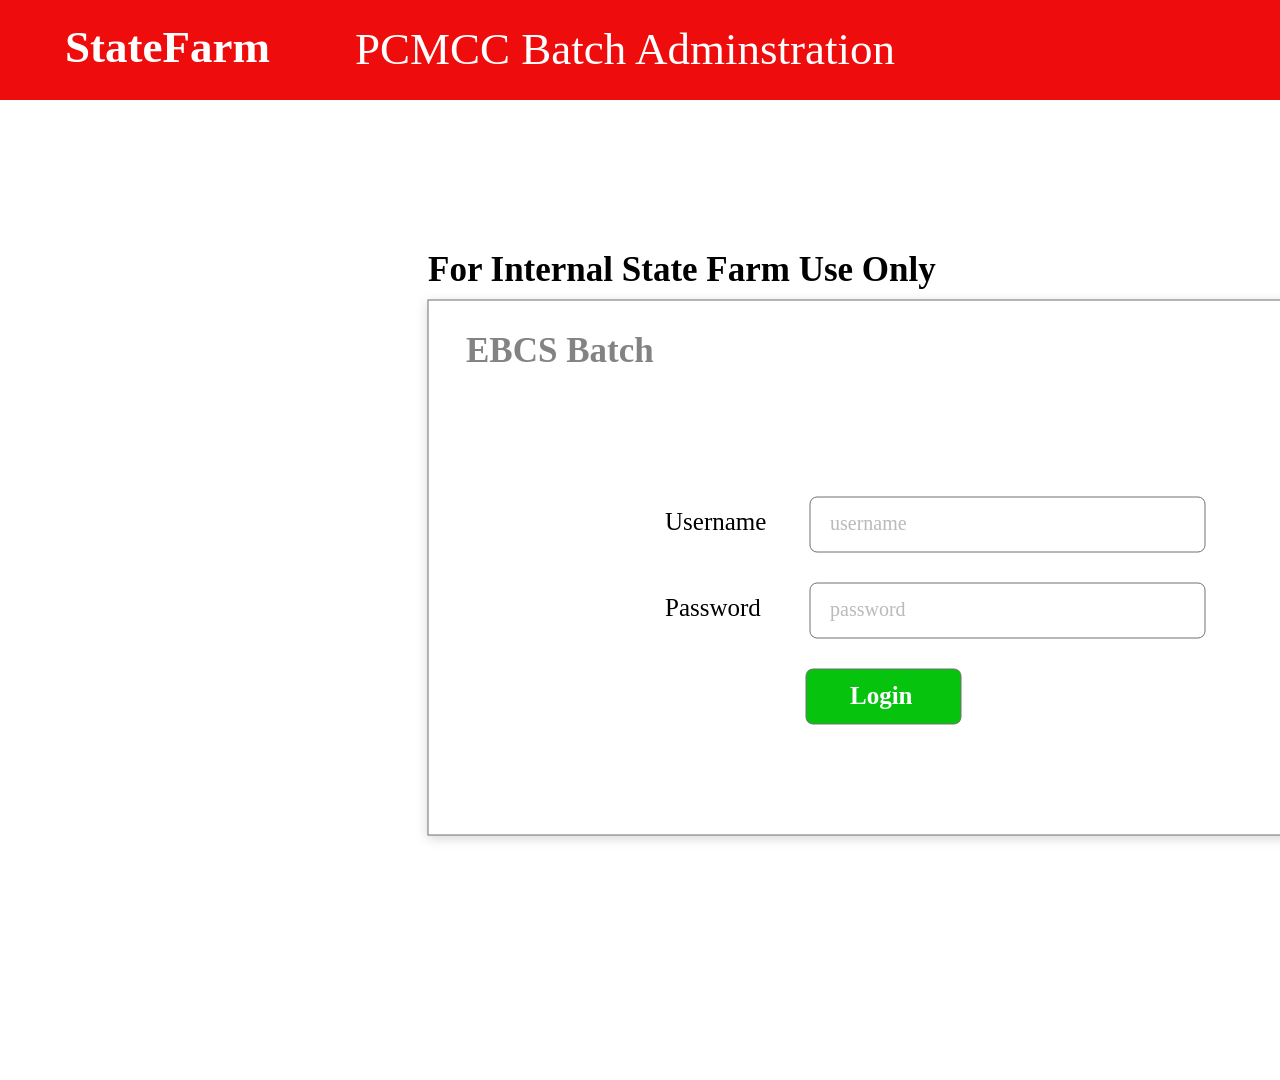
<file: Projects/Website/sfCloseBatch.html>
<!DOCTYPE html>
<html>
<head>
<meta charset="utf-8"/>
<meta http-equiv="X-UA-Compatible" content="IE=edge"/>
<meta name="viewport" content="width=device-width, initial-scale=1.0">
<title>LoginPage</title>
<style id="applicationStylesheet" type="text/css">
	.mediaViewInfo {
		--web-view-name: LoginPage;
		--web-view-id: LoginPage;
		--web-scale-on-resize: true;
		--web-enable-deep-linking: true;
	}
	:root {
		--web-view-ids: LoginPage;
	}
	* {
		margin: 0;
		padding: 0;
		box-sizing: border-box;
		border: none;
	}
	#LoginPage {
		position: absolute;
		width: 1920px;
		height: 1080px;
		background-color: rgba(255,255,255,1);
		overflow: hidden;
		--web-view-name: LoginPage;
		--web-view-id: LoginPage;
		--web-scale-on-resize: true;
		--web-enable-deep-linking: true;
	}
	@keyframes fadein {
	
		0% {
			opacity: 0;
		}
		100% {
			opacity: 1;
		}
	
	}
	#Group_18 {
		position: absolute;
		width: 1920px;
		height: 100px;
		left: 0px;
		top: 0px;
		overflow: visible;
	}
	#Rectangle_1 {
		fill: rgba(239,12,12,1);
	}
	.Rectangle_1 {
		position: absolute;
		overflow: visible;
		width: 1920px;
		height: 100px;
		left: 0px;
		top: 0px;
	}
	#Group_8 {
		position: absolute;
		width: 884px;
		height: 59px;
		left: 65px;
		top: 21px;
		overflow: visible;
	}
	#StateFarm {
		left: 0px;
		top: 0px;
		position: absolute;
		overflow: visible;
		width: 235px;
		height: 59px;
		text-align: left;
		font-family: Helvetica Neue;
		font-style: normal;
		font-weight: bold;
		font-size: 45px;
		color: rgba(255,255,255,1);
	}
	#PCMCC_Batch_Adminstration {
		left: 290px;
		top: 2px;
		position: absolute;
		overflow: visible;
		width: 595px;
		height: 56px;
		text-align: left;
		font-family: Helvetica Neue;
		font-style: normal;
		font-weight: normal;
		font-size: 45px;
		color: rgba(255,255,255,1);
	}
	#For_Internal_State_Farm_Use_On {
		left: 428px;
		top: 250px;
		position: absolute;
		overflow: visible;
		width: 560px;
		height: 50px;
		text-align: left;
		font-family: Helvetica Neue;
		font-style: normal;
		font-weight: bold;
		font-size: 35px;
		color: rgba(0,0,0,1);
	}
	#Group_7 {
		position: absolute;
		width: 1065px;
		height: 535px;
		left: 428px;
		top: 300px;
		overflow: visible;
	}
	#Rectangle_2 {
		fill: rgba(255,255,255,1);
		stroke: rgba(112,112,112,1);
		stroke-width: 1px;
		stroke-linejoin: miter;
		stroke-linecap: butt;
		stroke-miterlimit: 4;
		shape-rendering: auto;
	}
	.Rectangle_2 {
		filter: drop-shadow(0px 3px 6px rgba(0, 0, 0, 0.161));
		position: absolute;
		overflow: visible;
		width: 1083px;
		height: 553px;
		left: 0px;
		top: 0px;
	}
	#Group_6 {
		position: absolute;
		width: 739px;
		height: 393px;
		left: 38px;
		top: 31px;
		overflow: visible;
	}
	#EBCS_Batch {
		left: 0px;
		top: 0px;
		position: absolute;
		overflow: visible;
		width: 205px;
		white-space: nowrap;
		text-align: left;
		font-family: Helvetica Neue;
		font-style: normal;
		font-weight: bold;
		font-size: 35px;
		color: rgba(131,131,131,1);
	}
	#Group_5 {
		position: absolute;
		width: 540px;
		height: 227px;
		left: 199px;
		top: 166px;
		overflow: visible;
	}
	#Group_2 {
		position: absolute;
		width: 540px;
		height: 55px;
		left: 0px;
		top: 0px;
		overflow: visible;
	}
	#Group_1 {
		position: absolute;
		width: 395px;
		height: 55px;
		left: 145px;
		top: 0px;
		overflow: visible;
	}
	#Rectangle_3 {
		fill: rgba(255,255,255,1);
		stroke: rgba(112,112,112,1);
		stroke-width: 1px;
		stroke-linejoin: miter;
		stroke-linecap: butt;
		stroke-miterlimit: 4;
		shape-rendering: auto;
	}
	.Rectangle_3 {
		position: absolute;
		overflow: visible;
		width: 395px;
		height: 55px;
		left: 0px;
		top: 0px;
	}
	#username {
		left: 20px;
		top: 15px;
		position: absolute;
		overflow: visible;
		width: 185px;
		height: 26px;
		text-align: left;
		font-family: Helvetica Neue;
		font-style: normal;
		font-weight: normal;
		font-size: 20px;
		color: rgba(186,186,186,1);
	}
	#Username_y {
		left: 0px;
		top: 11px;
		position: absolute;
		overflow: visible;
		width: 146px;
		height: 34px;
		text-align: left;
		font-family: Helvetica Neue;
		font-style: normal;
		font-weight: normal;
		font-size: 25px;
		color: rgba(0,0,0,1);
	}
	#Group_3 {
		position: absolute;
		width: 540px;
		height: 55px;
		left: 0px;
		top: 86px;
		overflow: visible;
	}
	#Group_1_ {
		position: absolute;
		width: 395px;
		height: 55px;
		left: 145px;
		top: 0px;
		overflow: visible;
	}
	#Rectangle_3_ {
		fill: rgba(255,255,255,1);
		stroke: rgba(112,112,112,1);
		stroke-width: 1px;
		stroke-linejoin: miter;
		stroke-linecap: butt;
		stroke-miterlimit: 4;
		shape-rendering: auto;
	}
	.Rectangle_3_ {
		position: absolute;
		overflow: visible;
		width: 395px;
		height: 55px;
		left: 0px;
		top: 0px;
	}
	#password {
		left: 20px;
		top: 15px;
		position: absolute;
		overflow: visible;
		width: 185px;
		height: 26px;
		text-align: left;
		font-family: Helvetica Neue;
		font-style: normal;
		font-weight: normal;
		font-size: 20px;
		color: rgba(186,186,186,1);
	}
	#Password_ {
		left: 0px;
		top: 11px;
		position: absolute;
		overflow: visible;
		width: 146px;
		height: 34px;
		text-align: left;
		font-family: Helvetica Neue;
		font-style: normal;
		font-weight: normal;
		font-size: 25px;
		color: rgba(0,0,0,1);
	}
	#Group_4 {
		position: absolute;
		width: 155px;
		height: 55px;
		left: 141px;
		top: 172px;
		overflow: visible;
		--web-animation: fadein 0.3s ease-out;
		--web-action-type: page;
		--web-action-target: jeanWeb.html;
		cursor: pointer;
	}
	#Rectangle_4 {
		fill: rgba(6,195,13,1);
		stroke: rgba(112,112,112,1);
		stroke-width: 1px;
		stroke-linejoin: miter;
		stroke-linecap: butt;
		stroke-miterlimit: 4;
		shape-rendering: auto;
	}
	.Rectangle_4 {
		position: absolute;
		overflow: visible;
		width: 155px;
		height: 55px;
		left: 0px;
		top: 0px;
	}
	#Login {
		left: 44px;
		top: 13px;
		position: absolute;
		overflow: visible;
		width: 68px;
		white-space: nowrap;
		text-align: left;
		font-family: Helvetica Neue;
		font-style: normal;
		font-weight: bold;
		font-size: 25px;
		color: rgba(255,255,255,1);
	}
</style>
<script id="applicationScript">
///////////////////////////////////////
// INITIALIZATION
///////////////////////////////////////

/**
 * Functionality for scaling, showing by media query, and navigation between multiple pages on a single page. 
 * Code subject to change.
 **/

if (window.console==null) { window["console"] = { log : function() {} } }; // some browsers do not set console

var Application = function() {
	// event constants
	this.prefix = "--web-";
	this.NAVIGATION_CHANGE = "viewChange";
	this.VIEW_NOT_FOUND = "viewNotFound";
	this.VIEW_CHANGE = "viewChange";
	this.VIEW_CHANGING = "viewChanging";
	this.STATE_NOT_FOUND = "stateNotFound";
	this.APPLICATION_COMPLETE = "applicationComplete";
	this.APPLICATION_RESIZE = "applicationResize";
	this.SIZE_STATE_NAME = "data-is-view-scaled";
	this.STATE_NAME = this.prefix + "state";

	this.lastView = null;
	this.lastState = null;
	this.lastOverlay = null;
	this.currentView = null;
	this.currentState = null;
	this.currentOverlay = null;
	this.currentQuery = {index: 0, rule: null, mediaText: null, id: null};
	this.inclusionQuery = "(min-width: 0px)";
	this.exclusionQuery = "none and (min-width: 99999px)";
	this.LastModifiedDateLabelName = "LastModifiedDateLabel";
	this.viewScaleSliderId = "ViewScaleSliderInput";
	this.pageRefreshedName = "showPageRefreshedNotification";
	this.applicationStylesheet = null;
	this.mediaQueryDictionary = {};
	this.viewsDictionary = {};
	this.addedViews = [];
	this.views = {};
	this.viewIds = [];
	this.viewQueries = {};
	this.overlays = {};
	this.overlayIds = [];
	this.numberOfViews = 0;
	this.verticalPadding = 0;
	this.horizontalPadding = 0;
	this.stateName = null;
	this.viewScale = 1;
	this.viewLeft = 0;
	this.viewTop = 0;

	// view settings
	this.showUpdateNotification = false;
	this.showNavigationControls = false;
	this.scaleViewsToFit = false;
	this.scaleToFitOnDoubleClick = false;
	this.actualSizeOnDoubleClick = false;
	this.scaleViewsOnResize = false;
	this.navigationOnKeypress = false;
	this.showViewName = false;
	this.enableDeepLinking = true;
	this.refreshPageForChanges = false;
	this.showRefreshNotifications = true;

	// view controls
	this.scaleViewSlider = null;
	this.lastModifiedLabel = null;
	this.supportsPopState = false; // window.history.pushState!=null;
	this.initialized = false;

	// refresh properties
	this.refreshDuration = 250;
	this.lastModifiedDate = null;
	this.refreshRequest = null;
	this.refreshInterval = null;
	this.refreshContent = null;
	this.refreshContentSize = null;
	this.refreshCheckContent = false;
	this.refreshCheckContentSize = false;

	var self = this;

	self.initialize = function(event) {
		var view = self.getVisibleView();
		var views = self.getVisibleViews();
		if (view==null) view = self.getInitialView();
		self.collectViews();
		self.collectOverlays();
		self.collectMediaQueries();

		for (let index = 0; index < views.length; index++) {
			var view = views[index];
			self.setViewOptions(view);
			self.setViewVariables(view);
			self.centerView(view);
		}

		// sometimes the body size is 0 so we call this now and again later
		if (self.initialized) {
			window.addEventListener(self.NAVIGATION_CHANGE, self.viewChangeHandler);
			window.addEventListener("keyup", self.keypressHandler);
			window.addEventListener("keypress", self.keypressHandler);
			window.addEventListener("resize", self.resizeHandler);
			window.document.addEventListener("dblclick", self.doubleClickHandler);

			if (self.supportsPopState) {
				window.addEventListener('popstate', self.popStateHandler);
			}
			else {
				window.addEventListener('hashchange', self.hashChangeHandler);
			}

			// we are ready to go
			window.dispatchEvent(new Event(self.APPLICATION_COMPLETE));
		}

		if (self.initialized==false) {
			if (self.enableDeepLinking) {
				self.syncronizeViewToURL();
			} 
	
			if (self.refreshPageForChanges) {
				self.setupRefreshForChanges();
			}
	
			self.initialized = true;
		}
		
		if (self.scaleViewsToFit) {
			self.viewScale = self.scaleViewToFit(view);
			
			if (self.viewScale<0) {
				setTimeout(self.scaleViewToFit, 500, view);
			}
		}
		else if (view) {
			self.viewScale = self.getViewScaleValue(view);
			self.centerView(view);
			self.updateSliderValue(self.viewScale);
		}
		else {
			// no view found
		}
	
		if (self.showUpdateNotification) {
			self.showNotification();
		}

		//"addEventListener" in window ? null : window.addEventListener = window.attachEvent;
		//"addEventListener" in document ? null : document.addEventListener = document.attachEvent;
	}


	///////////////////////////////////////
	// AUTO REFRESH 
	///////////////////////////////////////

	self.setupRefreshForChanges = function() {
		self.refreshRequest = new XMLHttpRequest();

		if (!self.refreshRequest) {
			return false;
		}

		// get document start values immediately
		self.requestRefreshUpdate();
	}

	/**
	 * Attempt to check the last modified date by the headers 
	 * or the last modified property from the byte array (experimental)
	 **/
	self.requestRefreshUpdate = function() {
		var url = document.location.href;
		var protocol = window.location.protocol;
		var method;
		
		try {

			if (self.refreshCheckContentSize) {
				self.refreshRequest.open('HEAD', url, true);
			}
			else if (self.refreshCheckContent) {
				self.refreshContent = document.documentElement.outerHTML;
				self.refreshRequest.open('GET', url, true);
				self.refreshRequest.responseType = "text";
			}
			else {

				// get page last modified date for the first call to compare to later
				if (self.lastModifiedDate==null) {

					// File system does not send headers in FF so get blob if possible
					if (protocol=="file:") {
						self.refreshRequest.open("GET", url, true);
						self.refreshRequest.responseType = "blob";
					}
					else {
						self.refreshRequest.open("HEAD", url, true);
						self.refreshRequest.responseType = "blob";
					}

					self.refreshRequest.onload = self.refreshOnLoadOnceHandler;

					// In some browsers (Chrome & Safari) this error occurs at send: 
					// 
					// Chrome - Access to XMLHttpRequest at 'file:///index.html' from origin 'null' 
					// has been blocked by CORS policy: 
					// Cross origin requests are only supported for protocol schemes: 
					// http, data, chrome, chrome-extension, https.
					// 
					// Safari - XMLHttpRequest cannot load file:///Users/user/Public/index.html. Cross origin requests are only supported for HTTP.
					// 
					// Solution is to run a local server, set local permissions or test in another browser
					self.refreshRequest.send(null);

					// In MS browsers the following behavior occurs possibly due to an AJAX call to check last modified date: 
					// 
					// DOM7011: The code on this page disabled back and forward caching.

					// In Brave (Chrome) error when on the server
					// index.js:221 HEAD https://www.example.com/ net::ERR_INSUFFICIENT_RESOURCES
					// self.refreshRequest.send(null);

				}
				else {
					self.refreshRequest = new XMLHttpRequest();
					self.refreshRequest.onreadystatechange = self.refreshHandler;
					self.refreshRequest.ontimeout = function() {
						self.log("Couldn't find page to check for updates");
					}
					
					var method;
					if (protocol=="file:") {
						method = "GET";
					}
					else {
						method = "HEAD";
					}

					//refreshRequest.open('HEAD', url, true);
					self.refreshRequest.open(method, url, true);
					self.refreshRequest.responseType = "blob";
					self.refreshRequest.send(null);
				}
			}
		}
		catch (error) {
			self.log("Refresh failed for the following reason:")
			self.log(error);
		}
	}

	self.refreshHandler = function() {
		var contentSize;

		try {

			if (self.refreshRequest.readyState === XMLHttpRequest.DONE) {
				
				if (self.refreshRequest.status === 2 || 
					self.refreshRequest.status === 200) {
					var pageChanged = false;

					self.updateLastModifiedLabel();

					if (self.refreshCheckContentSize) {
						var lastModifiedHeader = self.refreshRequest.getResponseHeader("Last-Modified");
						contentSize = self.refreshRequest.getResponseHeader("Content-Length");
						//lastModifiedDate = refreshRequest.getResponseHeader("Last-Modified");
						var headers = self.refreshRequest.getAllResponseHeaders();
						var hasContentHeader = headers.indexOf("Content-Length")!=-1;
						
						if (hasContentHeader) {
							contentSize = self.refreshRequest.getResponseHeader("Content-Length");

							// size has not been set yet
							if (self.refreshContentSize==null) {
								self.refreshContentSize = contentSize;
								// exit and let interval call this method again
								return;
							}

							if (contentSize!=self.refreshContentSize) {
								pageChanged = true;
							}
						}
					}
					else if (self.refreshCheckContent) {

						if (self.refreshRequest.responseText!=self.refreshContent) {
							pageChanged = true;
						}
					}
					else {
						lastModifiedHeader = self.getLastModified(self.refreshRequest);

						if (self.lastModifiedDate!=lastModifiedHeader) {
							self.log("lastModifiedDate:" + self.lastModifiedDate + ",lastModifiedHeader:" +lastModifiedHeader);
							pageChanged = true;
						}

					}

					
					if (pageChanged) {
						clearInterval(self.refreshInterval);
						self.refreshUpdatedPage();
						return;
					}

				}
				else {
					self.log('There was a problem with the request.');
				}

			}
		}
		catch( error ) {
			//console.log('Caught Exception: ' + error);
		}
	}

	self.refreshOnLoadOnceHandler = function(event) {

		// get the last modified date
		if (self.refreshRequest.response) {
			self.lastModifiedDate = self.getLastModified(self.refreshRequest);

			if (self.lastModifiedDate!=null) {

				if (self.refreshInterval==null) {
					self.refreshInterval = setInterval(self.requestRefreshUpdate, self.refreshDuration);
				}
			}
			else {
				self.log("Could not get last modified date from the server");
			}
		}
	}

	self.refreshUpdatedPage = function() {
		if (self.showRefreshNotifications) {
			var date = new Date().setTime((new Date().getTime()+10000));
			document.cookie = encodeURIComponent(self.pageRefreshedName) + "=true" + "; max-age=6000;" + " path=/";
		}

		document.location.reload(true);
	}

	self.showNotification = function(duration) {
		var notificationID = self.pageRefreshedName+"ID";
		var notification = document.getElementById(notificationID);
		if (duration==null) duration = 4000;

		if (notification!=null) {return;}

		notification = document.createElement("div");
		notification.id = notificationID;
		notification.textContent = "PAGE UPDATED";
		var styleRule = ""
		styleRule = "position: fixed; padding: 7px 16px 6px 16px; font-family: Arial, sans-serif; font-size: 10px; font-weight: bold; left: 50%;";
		styleRule += "top: 20px; background-color: rgba(0,0,0,.5); border-radius: 12px; color:rgb(235, 235, 235); transition: all 2s linear;";
		styleRule += "transform: translateX(-50%); letter-spacing: .5px; filter: drop-shadow(2px 2px 6px rgba(0, 0, 0, .1))";
		notification.setAttribute("style", styleRule);

		notification.className= "PageRefreshedClass";
		
		document.body.appendChild(notification);

		setTimeout(function() {
			notification.style.opacity = "0";
			notification.style.filter = "drop-shadow( 0px 0px 0px rgba(0,0,0, .5))";
			setTimeout(function() {
				notification.parentNode.removeChild(notification);
			}, duration)
		}, duration);

		document.cookie = encodeURIComponent(self.pageRefreshedName) + "=; max-age=1; path=/";
	}

	/**
	 * Get the last modified date from the header 
	 * or file object after request has been received
	 **/
	self.getLastModified = function(request) {
		var date;

		// file protocol - FILE object with last modified property
		if (request.response && request.response.lastModified) {
			date = request.response.lastModified;
		}
		
		// http protocol - check headers
		if (date==null) {
			date = request.getResponseHeader("Last-Modified");
		}

		return date;
	}

	self.updateLastModifiedLabel = function() {
		var labelValue = "";
		
		if (self.lastModifiedLabel==null) {
			self.lastModifiedLabel = document.getElementById("LastModifiedLabel");
		}

		if (self.lastModifiedLabel) {
			var seconds = parseInt(((new Date().getTime() - Date.parse(document.lastModified)) / 1000 / 60) * 100 + "");
			var minutes = 0;
			var hours = 0;

			if (seconds < 60) {
				seconds = Math.floor(seconds/10)*10;
				labelValue = seconds + " seconds";
			}
			else {
				minutes = parseInt((seconds/60) + "");

				if (minutes>60) {
					hours = parseInt((seconds/60/60) +"");
					labelValue += hours==1 ? " hour" : " hours";
				}
				else {
					labelValue = minutes+"";
					labelValue += minutes==1 ? " minute" : " minutes";
				}
			}
			
			if (seconds<10) {
				labelValue = "Updated now";
			}
			else {
				labelValue = "Updated " + labelValue + " ago";
			}

			if (self.lastModifiedLabel.firstElementChild) {
				self.lastModifiedLabel.firstElementChild.textContent = labelValue;

			}
			else if ("textContent" in self.lastModifiedLabel) {
				self.lastModifiedLabel.textContent = labelValue;
			}
		}
	}

	self.getShortString = function(string, length) {
		if (length==null) length = 30;
		string = string!=null ? string.substr(0, length).replace(/\n/g, "") : "[String is null]";
		return string;
	}

	self.getShortNumber = function(value, places) {
		if (places==null || places<1) places = 4;
		value = Math.round(value * Math.pow(10,places)) / Math.pow(10, places);
		return value;
	}

	///////////////////////////////////////
	// NAVIGATION CONTROLS
	///////////////////////////////////////

	self.updateViewLabel = function() {
		var viewNavigationLabel = document.getElementById("ViewNavigationLabel");
		var view = self.getVisibleView();
		var viewIndex = view ? self.getViewIndex(view) : -1;
		var viewName = view ? self.getViewPreferenceValue(view, self.prefix + "view-name") : null;
		var viewId = view ? view.id : null;

		if (viewNavigationLabel && view) {
			if (viewName && viewName.indexOf('"')!=-1) {
				viewName = viewName.replace(/"/g, "");
			}

			if (self.showViewName) {
				viewNavigationLabel.textContent = viewName;
				self.setTooltip(viewNavigationLabel, viewIndex + 1 + " of " + self.numberOfViews);
			}
			else {
				viewNavigationLabel.textContent = viewIndex + 1 + " of " + self.numberOfViews;
				self.setTooltip(viewNavigationLabel, viewName);
			}

		}
	}

	self.updateURL = function(view) {
		view = view == null ? self.getVisibleView() : view;
		var viewId = view ? view.id : null
		var viewFragment = view ? "#"+ viewId : null;

		if (viewId && self.viewIds.length>1 && self.enableDeepLinking) {

			if (self.supportsPopState==false) {
				self.setFragment(viewId);
			}
			else {
				if (viewFragment!=window.location.hash) {

					if (window.location.hash==null) {
						window.history.replaceState({name:viewId}, null, viewFragment);
					}
					else {
						window.history.pushState({name:viewId}, null, viewFragment);
					}
				}
			}
		}
	}

	self.updateURLState = function(view, stateName) {
		stateName = view && (stateName=="" || stateName==null) ? self.getStateNameByViewId(view.id) : stateName;

		if (self.supportsPopState==false) {
			self.setFragment(stateName);
		}
		else {
			if (stateName!=window.location.hash) {

				if (window.location.hash==null) {
					window.history.replaceState({name:view.viewId}, null, stateName);
				}
				else {
					window.history.pushState({name:view.viewId}, null, stateName);
				}
			}
		}
	}

	self.setFragment = function(value) {
		window.location.hash = "#" + value;
	}

	self.setTooltip = function(element, value) {
		// setting the tooltip in edge causes a page crash on hover
		if (/Edge/.test(navigator.userAgent)) { return; }

		if ("title" in element) {
			element.title = value;
		}
	}

	self.getStylesheetRules = function(styleSheet) {
		try {
			if (styleSheet) return styleSheet.cssRules || styleSheet.rules;
	
			return document.styleSheets[0]["cssRules"] || document.styleSheets[0]["rules"];
		}
		catch (error) {
			// ERRORS:
			// SecurityError: The operation is insecure.
			// Errors happen when script loads before stylesheet or loading an external css locally

			// InvalidAccessError: A parameter or an operation is not supported by the underlying object
			// Place script after stylesheet

			console.log(error);
			if (error.toString().indexOf("The operation is insecure")!=-1) {
				console.log("Load the stylesheet before the script or load the stylesheet inline until it can be loaded on a server")
			}
			return [];
		}
	}

	/**
	 * If single page application hide all of the views. 
	 * @param {Number} selectedIndex if provided shows the view at index provided
	 **/
	self.hideViews = function(selectedIndex, animation) {
		var rules = self.getStylesheetRules();
		var queryIndex = 0;
		var numberOfRules = rules!=null ? rules.length : 0;

		// loop through rules and hide media queries except selected
		for (var i=0;i<numberOfRules;i++) {
			var rule = rules[i];

			if (rule.media!=null) {

				if (queryIndex==selectedIndex) {
					self.currentQuery.mediaText = rule.conditionText;
					self.currentQuery.index = selectedIndex;
					self.currentQuery.rule = rule;
					self.enableMediaQuery(rule);
				}
				else {
					if (animation) {
						self.fadeOut(rule)
					}
					else {
						self.disableMediaQuery(rule);
					}
				}
				
				queryIndex++;
			}
		}

		self.numberOfViews = queryIndex;
		self.updateViewLabel();
		self.updateURL();

		self.dispatchViewChange();

		var view = self.getVisibleView();
		var viewIndex = view ? self.getViewIndex(view) : -1;

		return viewIndex==selectedIndex ? view : null;
	}

	/**
	 * Hide view
	 * @param {Object} view element to hide
	 **/
	self.hideView = function(view) {
		var rule = view ? self.mediaQueryDictionary[view.id] : null;

		if (rule) {
			self.disableMediaQuery(rule);
		}
	}

	/**
	 * Hide overlay
	 * @param {Object} overlay element to hide
	 **/
	self.hideOverlay = function(overlay) {
		var rule = overlay ? self.mediaQueryDictionary[overlay.id] : null;

		if (rule) {
			self.disableMediaQuery(rule);

			//if (self.showByMediaQuery) {
				overlay.style.display = "none";
			//}
		}
	}

	/**
	 * Show the view by media query. Does not hide current views
	 * Sets view options by default
	 * @param {Object} view element to show
	 * @param {Boolean} setViewOptions sets view options if null or true
	 */
	self.showViewByMediaQuery = function(view, setViewOptions) {
		var id = view ? view.id : null;
		var query = id ? self.mediaQueryDictionary[id] : null;
		var display = null;
		setViewOptions = setViewOptions==null ? true : setViewOptions;

		if (query) {
			self.enableMediaQuery(query);
			if (view && setViewOptions) self.setViewOptions(view);
			if (view && setViewOptions) self.setViewVariables(view);
		}
	}

	/**
	 * Show the view. Does not hide current views
	 */
	self.showView = function(view, setViewOptions) {
		var id = view ? view.id : null;
		var query = id ? self.mediaQueryDictionary[id] : null;
		var display = null;
		setViewOptions = setViewOptions==null ? true : setViewOptions;

		if (query) {
			self.enableMediaQuery(query);
			if (view==null) view =self.getVisibleView();
			if (view && setViewOptions) self.setViewOptions(view);
		}
		else if (id) {
			display = window.getComputedStyle(view).getPropertyValue("display");
			if (display=="" || display=="none") {
				view.style.display = "block";
			}
		}

		if (view) {
			if (self.currentView!=null) {
				self.lastView = self.currentView;
			}

			self.currentView = view;
		}
	}

	self.showViewById = function(id, setViewOptions) {
		var view = id ? self.getViewById(id) : null;

		if (view) {
			self.showView(view);
			return;
		}

		self.log("View not found '" + id + "'");
	}

	/**
	 * Show overlay over view
	 * @param {String} id id of view or view reference
	 * @param {Number} x x location
	 * @param {Number} y y location
	 * @param {Event | HTMLElement} event event or html element with styles applied
	 */
	self.showOverlay = function(id, x, y, event) {
		var overlay = id && typeof id === 'string' ? self.getViewById(id) : id ? id : null;
		var query = overlay ? self.mediaQueryDictionary[overlay.id] : null;
		var centerHorizontally = false;
		var centerVertically = false;
		var display = null;

		// get enter animation - event target must have css variables declared
		if (event) {
			var button = event.currentTarget || event; // can be event or htmlelement
			var buttonComputedStyles = getComputedStyle(button);
			var actionTargetValue = buttonComputedStyles.getPropertyValue(self.prefix+"action-target").trim();
			var animation = buttonComputedStyles.getPropertyValue(self.prefix+"animation").trim();
			var targetType = buttonComputedStyles.getPropertyValue(self.prefix+"action-type").trim();
			var actionTarget = self.application ? null : self.getElement(actionTargetValue);
			var actionTargetStyles = actionTarget ? actionTarget.style : null;

			if (actionTargetStyles) {
				actionTargetStyles.setProperty("animation", animation);
			}

			if ("stopImmediatePropagation" in event) {
				event.stopImmediatePropagation();
			}
		}
		
		if (self.application==false || targetType=="page") {
			document.location.href = "./" + actionTargetValue;
			return;
		}

		// remove any current overlays
		if (self.currentOverlay) {
			self.removeOverlay();
		}

		if (query) {
			//self.setElementAnimation(overlay, null);
			//overlay.style.animation = animation;
			self.enableMediaQuery(query);
			
			var display = overlay && overlay.style.display;
			
			if (overlay && display=="" || display=="none") {
				overlay.style.display = "block";
				self.setViewOptions(overlay);
			}

			// add animation defined in event target style declaration
			if (animation && self.supportAnimations) {
				self.fadeIn(overlay, false, animation);
			}
		}
		else if (id) {
			if (overlay==null || overlay==false) {
				self.log("Overlay not found, '"+ id + "'");
				return;
			}

			display = window.getComputedStyle(overlay).getPropertyValue("display");

			if (display=="" || display=="none") {
				overlay.style.display = "block";
			}

			// add animation defined in event target style declaration
			if (animation && self.supportAnimations) {
				self.fadeIn(overlay, false, animation);
			}
		}

		// do not set x or y position if centering
		centerHorizontally = self.getViewPreferenceBoolean(overlay, self.prefix + "center-horizontally", false);
		centerVertically = self.getViewPreferenceBoolean(overlay, self.prefix + "center-vertically", false);

		if (overlay && centerHorizontally==false) {
			overlay.style.left = x + "px";
		}
		
		if (overlay && centerVertically==false) {
			overlay.style.top = y + "px";
		}

		self.currentOverlay = overlay;
	}

	self.goBack = function() {
		if (self.currentOverlay) {
			self.removeOverlay();
		}
		else if (self.lastView) {
			self.goToView(self.lastView.id);
		}
	}

	self.removeOverlay = function(animate) {
		var overlay = self.currentOverlay;
		animate = animate===false ? false : true;

		if (overlay) {
			var style = overlay.style;
			
			if (style.animation && self.supportAnimations && animate) {
				self.reverseAnimation(overlay, true);

				var duration = self.getAnimationDuration(style.animation, true);
		
				setTimeout(function() {
					self.setElementAnimation(overlay, null);
					self.hideOverlay(overlay);
				}, duration);
			}
			else {
				self.setElementAnimation(overlay, null);
				self.hideOverlay(overlay);
			}
		}
	}

	/**
	 * Reverse the animation and hide after
	 * @param {Object} target element with animation
	 * @param {Boolean} hide hide after animation ends
	 */
	self.reverseAnimation = function(target, hide) {
		var lastAnimation = null;
		var style = target.style;

		style.animationPlayState = "paused";
		lastAnimation = style.animation;
		style.animation = null;
		style.animationPlayState = "paused";

		if (hide) {
			//target.addEventListener("animationend", self.animationEndHideHandler);
	
			var duration = self.getAnimationDuration(lastAnimation, true);
			var isOverlay = self.isOverlay(target);
	
			setTimeout(function() {
				self.setElementAnimation(target, null);

				if (isOverlay) {
					self.hideOverlay(target);
				}
				else {
					self.hideView(target);
				}
			}, duration);
		}

		setTimeout(function() {
			style.animation = lastAnimation;
			style.animationPlayState = "paused";
			style.animationDirection = "reverse";
			style.animationPlayState = "running";
		}, 30);
	}

	self.animationEndHandler = function(event) {
		var target = event.currentTarget;
		self.dispatchEvent(new Event(event.type));
	}

	self.isOverlay = function(view) {
		var result = view ? self.getViewPreferenceBoolean(view, self.prefix + "is-overlay") : false;

		return result;
	}

	self.animationEndHideHandler = function(event) {
		var target = event.currentTarget;
		self.setViewVariables(null, target);
		self.hideView(target);
		target.removeEventListener("animationend", self.animationEndHideHandler);
	}

	self.animationEndShowHandler = function(event) {
		var target = event.currentTarget;
		target.removeEventListener("animationend", self.animationEndShowHandler);
	}

	self.setViewOptions = function(view) {

		if (view) {
			self.minimumScale = self.getViewPreferenceValue(view, self.prefix + "minimum-scale");
			self.maximumScale = self.getViewPreferenceValue(view, self.prefix + "maximum-scale");
			self.scaleViewsToFit = self.getViewPreferenceBoolean(view, self.prefix + "scale-to-fit");
			self.scaleToFitType = self.getViewPreferenceValue(view, self.prefix + "scale-to-fit-type");
			self.scaleToFitOnDoubleClick = self.getViewPreferenceBoolean(view, self.prefix + "scale-on-double-click");
			self.actualSizeOnDoubleClick = self.getViewPreferenceBoolean(view, self.prefix + "actual-size-on-double-click");
			self.scaleViewsOnResize = self.getViewPreferenceBoolean(view, self.prefix + "scale-on-resize");
			self.enableScaleUp = self.getViewPreferenceBoolean(view, self.prefix + "enable-scale-up");
			self.centerHorizontally = self.getViewPreferenceBoolean(view, self.prefix + "center-horizontally");
			self.centerVertically = self.getViewPreferenceBoolean(view, self.prefix + "center-vertically");
			self.navigationOnKeypress = self.getViewPreferenceBoolean(view, self.prefix + "navigate-on-keypress");
			self.showViewName = self.getViewPreferenceBoolean(view, self.prefix + "show-view-name");
			self.refreshPageForChanges = self.getViewPreferenceBoolean(view, self.prefix + "refresh-for-changes");
			self.refreshPageForChangesInterval = self.getViewPreferenceValue(view, self.prefix + "refresh-interval");
			self.showNavigationControls = self.getViewPreferenceBoolean(view, self.prefix + "show-navigation-controls");
			self.scaleViewSlider = self.getViewPreferenceBoolean(view, self.prefix + "show-scale-controls");
			self.enableDeepLinking = self.getViewPreferenceBoolean(view, self.prefix + "enable-deep-linking");
			self.singlePageApplication = self.getViewPreferenceBoolean(view, self.prefix + "application");
			self.showByMediaQuery = self.getViewPreferenceBoolean(view, self.prefix + "show-by-media-query");
			self.showUpdateNotification = document.cookie!="" ? document.cookie.indexOf(self.pageRefreshedName)!=-1 : false;
			self.imageComparisonDuration = self.getViewPreferenceValue(view, self.prefix + "image-comparison-duration");
			self.supportAnimations = self.getViewPreferenceBoolean(view, self.prefix + "enable-animations", true);

			if (self.scaleViewsToFit) {
				var newScaleValue = self.scaleViewToFit(view);
				
				if (newScaleValue<0) {
					setTimeout(self.scaleViewToFit, 500, view);
				}
			}
			else {
				self.viewScale = self.getViewScaleValue(view);
				self.viewToFitWidthScale = self.getViewFitToViewportWidthScale(view, self.enableScaleUp)
				self.viewToFitHeightScale = self.getViewFitToViewportScale(view, self.enableScaleUp);
				self.updateSliderValue(self.viewScale);
			}

			if (self.imageComparisonDuration!=null) {
				// todo
			}

			if (self.refreshPageForChangesInterval!=null) {
				self.refreshDuration = Number(self.refreshPageForChangesInterval);
			}
		}
	}

	self.previousView = function(event) {
		var rules = self.getStylesheetRules();
		var view = self.getVisibleView()
		var index = view ? self.getViewIndex(view) : -1;
		var prevQueryIndex = index!=-1 ? index-1 : self.currentQuery.index-1;
		var queryIndex = 0;
		var numberOfRules = rules!=null ? rules.length : 0;

		if (event) {
			event.stopImmediatePropagation();
		}

		if (prevQueryIndex<0) {
			return;
		}

		// loop through rules and hide media queries except selected
		for (var i=0;i<numberOfRules;i++) {
			var rule = rules[i];
			
			if (rule.media!=null) {

				if (queryIndex==prevQueryIndex) {
					self.currentQuery.mediaText = rule.conditionText;
					self.currentQuery.index = prevQueryIndex;
					self.currentQuery.rule = rule;
					self.enableMediaQuery(rule);
					self.updateViewLabel();
					self.updateURL();
					self.dispatchViewChange();
				}
				else {
					self.disableMediaQuery(rule);
				}

				queryIndex++;
			}
		}
	}

	self.nextView = function(event) {
		var rules = self.getStylesheetRules();
		var view = self.getVisibleView();
		var index = view ? self.getViewIndex(view) : -1;
		var nextQueryIndex = index!=-1 ? index+1 : self.currentQuery.index+1;
		var queryIndex = 0;
		var numberOfRules = rules!=null ? rules.length : 0;
		var numberOfMediaQueries = self.getNumberOfMediaRules();

		if (event) {
			event.stopImmediatePropagation();
		}

		if (nextQueryIndex>=numberOfMediaQueries) {
			return;
		}

		// loop through rules and hide media queries except selected
		for (var i=0;i<numberOfRules;i++) {
			var rule = rules[i];
			
			if (rule.media!=null) {

				if (queryIndex==nextQueryIndex) {
					self.currentQuery.mediaText = rule.conditionText;
					self.currentQuery.index = nextQueryIndex;
					self.currentQuery.rule = rule;
					self.enableMediaQuery(rule);
					self.updateViewLabel();
					self.updateURL();
					self.dispatchViewChange();
				}
				else {
					self.disableMediaQuery(rule);
				}

				queryIndex++;
			}
		}
	}

	/**
	 * Enables a view via media query
	 */
	self.enableMediaQuery = function(rule) {

		try {
			rule.media.mediaText = self.inclusionQuery;
		}
		catch(error) {
			//self.log(error);
			rule.conditionText = self.inclusionQuery;
		}
	}

	self.disableMediaQuery = function(rule) {

		try {
			rule.media.mediaText = self.exclusionQuery;
		}
		catch(error) {
			rule.conditionText = self.exclusionQuery;
		}
	}

	self.dispatchViewChange = function() {
		try {
			var event = new Event(self.NAVIGATION_CHANGE);
			window.dispatchEvent(event);
		}
		catch (error) {
			// In IE 11: Object doesn't support this action
		}
	}

	self.getNumberOfMediaRules = function() {
		var rules = self.getStylesheetRules();
		var numberOfRules = rules ? rules.length : 0;
		var numberOfQueries = 0;

		for (var i=0;i<numberOfRules;i++) {
			if (rules[i].media!=null) { numberOfQueries++; }
		}
		
		return numberOfQueries;
	}

	/////////////////////////////////////////
	// VIEW SCALE 
	/////////////////////////////////////////

	self.sliderChangeHandler = function(event) {
		var value = self.getShortNumber(event.currentTarget.value/100);
		var view = self.getVisibleView();
		self.setViewScaleValue(view, false, value, true);
	}

	self.updateSliderValue = function(scale) {
		var slider = document.getElementById(self.viewScaleSliderId);
		var tooltip = parseInt(scale * 100 + "") + "%";
		var inputType;
		var inputValue;
		
		if (slider) {
			inputValue = self.getShortNumber(scale * 100);
			if (inputValue!=slider["value"]) {
				slider["value"] = inputValue;
			}
			inputType = slider.getAttributeNS(null, "type");

			if (inputType!="range") {
				// input range is not supported
				slider.style.display = "none";
			}

			self.setTooltip(slider, tooltip);
		}
	}

	self.viewChangeHandler = function(event) {
		var view = self.getVisibleView();
		var matrix = view ? getComputedStyle(view).transform : null;
		
		if (matrix) {
			self.viewScale = self.getViewScaleValue(view);
			
			var scaleNeededToFit = self.getViewFitToViewportScale(view);
			var isViewLargerThanViewport = scaleNeededToFit<1;
			
			// scale large view to fit if scale to fit is enabled
			if (self.scaleViewsToFit) {
				self.scaleViewToFit(view);
			}
			else {
				self.updateSliderValue(self.viewScale);
			}
		}
	}

	self.getViewScaleValue = function(view) {
		var matrix = getComputedStyle(view).transform;

		if (matrix) {
			var matrixArray = matrix.replace("matrix(", "").split(",");
			var scaleX = parseFloat(matrixArray[0]);
			var scaleY = parseFloat(matrixArray[3]);
			var scale = Math.min(scaleX, scaleY);
		}

		return scale;
	}

	/**
	 * Scales view to scale. 
	 * @param {Object} view view to scale. views are in views array
	 * @param {Boolean} scaleToFit set to true to scale to fit. set false to use desired scale value
	 * @param {Number} desiredScale scale to define. not used if scale to fit is false
	 * @param {Boolean} isSliderChange indicates if slider is callee
	 */
	self.setViewScaleValue = function(view, scaleToFit, desiredScale, isSliderChange) {
		var enableScaleUp = self.enableScaleUp;
		var scaleToFitType = self.scaleToFitType;
		var minimumScale = self.minimumScale;
		var maximumScale = self.maximumScale;
		var hasMinimumScale = !isNaN(minimumScale) && minimumScale!="";
		var hasMaximumScale = !isNaN(maximumScale) && maximumScale!="";
		var scaleNeededToFit = self.getViewFitToViewportScale(view, enableScaleUp);
		var scaleNeededToFitWidth = self.getViewFitToViewportWidthScale(view, enableScaleUp);
		var scaleNeededToFitHeight = self.getViewFitToViewportHeightScale(view, enableScaleUp);
		var scaleToFitFull = self.getViewFitToViewportScale(view, true);
		var scaleToFitFullWidth = self.getViewFitToViewportWidthScale(view, true);
		var scaleToFitFullHeight = self.getViewFitToViewportHeightScale(view, true);
		var scaleToWidth = scaleToFitType=="width";
		var scaleToHeight = scaleToFitType=="height";
		var shrunkToFit = false;
		var topPosition = null;
		var leftPosition = null;
		var translateY = null;
		var translateX = null;
		var transformValue = "";
		var canCenterVertically = true;
		var canCenterHorizontally = true;

		if (scaleToFit && isSliderChange!=true) {
			if (scaleToFitType=="fit" || scaleToFitType=="") {
				desiredScale = scaleNeededToFit;
			}
			else if (scaleToFitType=="width") {
				desiredScale = scaleNeededToFitWidth;
			}
			else if (scaleToFitType=="height") {
				desiredScale = scaleNeededToFitHeight;
			}
		}
		else {
			if (isNaN(desiredScale)) {
				desiredScale = 1;
			}
		}

		self.updateSliderValue(desiredScale);
		
		// scale to fit width
		if (scaleToWidth && scaleToHeight==false) {
			canCenterVertically = scaleNeededToFitHeight>=scaleNeededToFitWidth;
			canCenterHorizontally = scaleNeededToFitWidth>=1 && enableScaleUp==false;

			if (isSliderChange) {
				canCenterHorizontally = desiredScale<scaleToFitFullWidth;
			}
			else if (scaleToFit) {
				desiredScale = scaleNeededToFitWidth;
			}

			if (hasMinimumScale) {
				desiredScale = Math.max(desiredScale, Number(minimumScale));
			}

			if (hasMaximumScale) {
				desiredScale = Math.min(desiredScale, Number(maximumScale));
			}

			desiredScale = self.getShortNumber(desiredScale);

			canCenterHorizontally = self.canCenterHorizontally(view, "width", enableScaleUp, desiredScale, minimumScale, maximumScale);
			canCenterVertically = self.canCenterVertically(view, "width", enableScaleUp, desiredScale, minimumScale, maximumScale);

			if (desiredScale>1 && (enableScaleUp || isSliderChange)) {
				transformValue = "scale(" + desiredScale + ")";
			}
			else if (desiredScale>=1 && enableScaleUp==false) {
				transformValue = "scale(" + 1 + ")";
			}
			else {
				transformValue = "scale(" + desiredScale + ")";
			}

			if (self.centerVertically) {
				if (canCenterVertically) {
					translateY = "-50%";
					topPosition = "50%";
				}
				else {
					translateY = "0";
					topPosition = "0";
				}
				
				if (view.style.top != topPosition) {
					view.style.top = topPosition + "";
				}

				if (canCenterVertically) {
					transformValue += " translateY(" + translateY+ ")";
				}
			}

			if (self.centerHorizontally) {
				if (canCenterHorizontally) {
					translateX = "-50%";
					leftPosition = "50%";
				}
				else {
					translateX = "0";
					leftPosition = "0";
				}

				if (view.style.left != leftPosition) {
					view.style.left = leftPosition + "";
				}

				if (canCenterHorizontally) {
					transformValue += " translateX(" + translateX+ ")";
				}
			}

			view.style.transformOrigin = "0 0";
			view.style.transform = transformValue;

			self.viewScale = desiredScale;
			self.viewToFitWidthScale = scaleNeededToFitWidth;
			self.viewToFitHeightScale = scaleNeededToFitHeight;
			self.viewLeft = leftPosition;
			self.viewTop = topPosition;

			return desiredScale;
		}

		// scale to fit height
		if (scaleToHeight && scaleToWidth==false) {
			//canCenterVertically = scaleNeededToFitHeight>=scaleNeededToFitWidth;
			//canCenterHorizontally = scaleNeededToFitHeight<=scaleNeededToFitWidth && enableScaleUp==false;
			canCenterVertically = scaleNeededToFitHeight>=scaleNeededToFitWidth;
			canCenterHorizontally = scaleNeededToFitWidth>=1 && enableScaleUp==false;
			
			if (isSliderChange) {
				canCenterHorizontally = desiredScale<scaleToFitFullHeight;
			}
			else if (scaleToFit) {
				desiredScale = scaleNeededToFitHeight;
			}

			if (hasMinimumScale) {
				desiredScale = Math.max(desiredScale, Number(minimumScale));
			}

			if (hasMaximumScale) {
				desiredScale = Math.min(desiredScale, Number(maximumScale));
				//canCenterVertically = desiredScale>=scaleNeededToFitHeight && enableScaleUp==false;
			}

			desiredScale = self.getShortNumber(desiredScale);

			canCenterHorizontally = self.canCenterHorizontally(view, "height", enableScaleUp, desiredScale, minimumScale, maximumScale);
			canCenterVertically = self.canCenterVertically(view, "height", enableScaleUp, desiredScale, minimumScale, maximumScale);

			if (desiredScale>1 && (enableScaleUp || isSliderChange)) {
				transformValue = "scale(" + desiredScale + ")";
			}
			else if (desiredScale>=1 && enableScaleUp==false) {
				transformValue = "scale(" + 1 + ")";
			}
			else {
				transformValue = "scale(" + desiredScale + ")";
			}

			if (self.centerHorizontally) {
				if (canCenterHorizontally) {
					translateX = "-50%";
					leftPosition = "50%";
				}
				else {
					translateX = "0";
					leftPosition = "0";
				}

				if (view.style.left != leftPosition) {
					view.style.left = leftPosition + "";
				}

				if (canCenterHorizontally) {
					transformValue += " translateX(" + translateX+ ")";
				}
			}

			if (self.centerVertically) {
				if (canCenterVertically) {
					translateY = "-50%";
					topPosition = "50%";
				}
				else {
					translateY = "0";
					topPosition = "0";
				}
				
				if (view.style.top != topPosition) {
					view.style.top = topPosition + "";
				}

				if (canCenterVertically) {
					transformValue += " translateY(" + translateY+ ")";
				}
			}

			view.style.transformOrigin = "0 0";
			view.style.transform = transformValue;

			self.viewScale = desiredScale;
			self.viewToFitWidthScale = scaleNeededToFitWidth;
			self.viewToFitHeightScale = scaleNeededToFitHeight;
			self.viewLeft = leftPosition;
			self.viewTop = topPosition;

			return scaleNeededToFitHeight;
		}

		if (scaleToFitType=="fit") {
			//canCenterVertically = scaleNeededToFitHeight>=scaleNeededToFitWidth;
			//canCenterHorizontally = scaleNeededToFitWidth>=scaleNeededToFitHeight;
			canCenterVertically = scaleNeededToFitHeight>=scaleNeededToFit;
			canCenterHorizontally = scaleNeededToFitWidth>=scaleNeededToFit;

			if (hasMinimumScale) {
				desiredScale = Math.max(desiredScale, Number(minimumScale));
			}

			desiredScale = self.getShortNumber(desiredScale);

			if (isSliderChange || scaleToFit==false) {
				canCenterVertically = scaleToFitFullHeight>=desiredScale;
				canCenterHorizontally = desiredScale<scaleToFitFullWidth;
			}
			else if (scaleToFit) {
				desiredScale = scaleNeededToFit;
			}

			transformValue = "scale(" + desiredScale + ")";

			//canCenterHorizontally = self.canCenterHorizontally(view, "fit", false, desiredScale);
			//canCenterVertically = self.canCenterVertically(view, "fit", false, desiredScale);
			
			if (self.centerVertically) {
				if (canCenterVertically) {
					translateY = "-50%";
					topPosition = "50%";
				}
				else {
					translateY = "0";
					topPosition = "0";
				}
				
				if (view.style.top != topPosition) {
					view.style.top = topPosition + "";
				}

				if (canCenterVertically) {
					transformValue += " translateY(" + translateY+ ")";
				}
			}

			if (self.centerHorizontally) {
				if (canCenterHorizontally) {
					translateX = "-50%";
					leftPosition = "50%";
				}
				else {
					translateX = "0";
					leftPosition = "0";
				}

				if (view.style.left != leftPosition) {
					view.style.left = leftPosition + "";
				}

				if (canCenterHorizontally) {
					transformValue += " translateX(" + translateX+ ")";
				}
			}

			view.style.transformOrigin = "0 0";
			view.style.transform = transformValue;

			self.viewScale = desiredScale;
			self.viewToFitWidthScale = scaleNeededToFitWidth;
			self.viewToFitHeightScale = scaleNeededToFitHeight;
			self.viewLeft = leftPosition;
			self.viewTop = topPosition;

			self.updateSliderValue(desiredScale);
			
			return desiredScale;
		}

		if (scaleToFitType=="default" || scaleToFitType=="") {
			desiredScale = 1;

			if (hasMinimumScale) {
				desiredScale = Math.max(desiredScale, Number(minimumScale));
			}
			if (hasMaximumScale) {
				desiredScale = Math.min(desiredScale, Number(maximumScale));
			}

			canCenterHorizontally = self.canCenterHorizontally(view, "none", false, desiredScale, minimumScale, maximumScale);
			canCenterVertically = self.canCenterVertically(view, "none", false, desiredScale, minimumScale, maximumScale);

			if (self.centerVertically) {
				if (canCenterVertically) {
					translateY = "-50%";
					topPosition = "50%";
				}
				else {
					translateY = "0";
					topPosition = "0";
				}
				
				if (view.style.top != topPosition) {
					view.style.top = topPosition + "";
				}

				if (canCenterVertically) {
					transformValue += " translateY(" + translateY+ ")";
				}
			}

			if (self.centerHorizontally) {
				if (canCenterHorizontally) {
					translateX = "-50%";
					leftPosition = "50%";
				}
				else {
					translateX = "0";
					leftPosition = "0";
				}

				if (view.style.left != leftPosition) {
					view.style.left = leftPosition + "";
				}

				if (canCenterHorizontally) {
					transformValue += " translateX(" + translateX+ ")";
				}
				else {
					transformValue += " translateX(" + 0 + ")";
				}
			}

			view.style.transformOrigin = "0 0";
			view.style.transform = transformValue;


			self.viewScale = desiredScale;
			self.viewToFitWidthScale = scaleNeededToFitWidth;
			self.viewToFitHeightScale = scaleNeededToFitHeight;
			self.viewLeft = leftPosition;
			self.viewTop = topPosition;

			self.updateSliderValue(desiredScale);
			
			return desiredScale;
		}
	}

	/**
	 * Returns true if view can be centered horizontally
	 * @param {HTMLElement} view view
	 * @param {String} type type of scaling - width, height, all, none
	 * @param {Boolean} scaleUp if scale up enabled 
	 * @param {Number} scale target scale value 
	 */
	self.canCenterHorizontally = function(view, type, scaleUp, scale, minimumScale, maximumScale) {
		var scaleNeededToFit = self.getViewFitToViewportScale(view, scaleUp);
		var scaleNeededToFitHeight = self.getViewFitToViewportHeightScale(view, scaleUp);
		var scaleNeededToFitWidth = self.getViewFitToViewportWidthScale(view, scaleUp);
		var canCenter = false;
		var minScale;

		type = type==null ? "none" : type;
		scale = scale==null ? scale : scaleNeededToFitWidth;
		scaleUp = scaleUp == null ? false : scaleUp;

		if (type=="width") {
	
			if (scaleUp && maximumScale==null) {
				canCenter = false;
			}
			else if (scaleNeededToFitWidth>=1) {
				canCenter = true;
			}
		}
		else if (type=="height") {
			minScale = Math.min(1, scaleNeededToFitHeight);
			if (minimumScale!="" && maximumScale!="") {
				minScale = Math.max(minimumScale, Math.min(maximumScale, scaleNeededToFitHeight));
			}
			else {
				if (minimumScale!="") {
					minScale = Math.max(minimumScale, scaleNeededToFitHeight);
				}
				if (maximumScale!="") {
					minScale = Math.max(minimumScale, Math.min(maximumScale, scaleNeededToFitHeight));
				}
			}
	
			if (scaleUp && maximumScale=="") {
				canCenter = false;
			}
			else if (scaleNeededToFitWidth>=minScale) {
				canCenter = true;
			}
		}
		else if (type=="fit") {
			canCenter = scaleNeededToFitWidth>=scaleNeededToFit;
		}
		else {
			if (scaleUp) {
				canCenter = false;
			}
			else if (scaleNeededToFitWidth>=1) {
				canCenter = true;
			}
		}

		self.horizontalScrollbarsNeeded = canCenter;
		
		return canCenter;
	}

	/**
	 * Returns true if view can be centered horizontally
	 * @param {HTMLElement} view view to scale
	 * @param {String} type type of scaling
	 * @param {Boolean} scaleUp if scale up enabled 
	 * @param {Number} scale target scale value 
	 */
	self.canCenterVertically = function(view, type, scaleUp, scale, minimumScale, maximumScale) {
		var scaleNeededToFit = self.getViewFitToViewportScale(view, scaleUp);
		var scaleNeededToFitWidth = self.getViewFitToViewportWidthScale(view, scaleUp);
		var scaleNeededToFitHeight = self.getViewFitToViewportHeightScale(view, scaleUp);
		var canCenter = false;
		var minScale;

		type = type==null ? "none" : type;
		scale = scale==null ? 1 : scale;
		scaleUp = scaleUp == null ? false : scaleUp;
	
		if (type=="width") {
			canCenter = scaleNeededToFitHeight>=scaleNeededToFitWidth;
		}
		else if (type=="height") {
			minScale = Math.max(minimumScale, Math.min(maximumScale, scaleNeededToFit));
			canCenter = scaleNeededToFitHeight>=minScale;
		}
		else if (type=="fit") {
			canCenter = scaleNeededToFitHeight>=scaleNeededToFit;
		}
		else {
			if (scaleUp) {
				canCenter = false;
			}
			else if (scaleNeededToFitHeight>=1) {
				canCenter = true;
			}
		}

		self.verticalScrollbarsNeeded = canCenter;
		
		return canCenter;
	}

	self.getViewFitToViewportScale = function(view, scaleUp) {
		var enableScaleUp = scaleUp;
		var availableWidth = window.innerWidth || document.documentElement.clientWidth || document.body.clientWidth;
		var availableHeight = window.innerHeight || document.documentElement.clientHeight || document.body.clientHeight;
		var elementWidth = parseFloat(getComputedStyle(view, "style").width);
		var elementHeight = parseFloat(getComputedStyle(view, "style").height);
		var newScale = 1;

		// if element is not added to the document computed values are NaN
		if (isNaN(elementWidth) || isNaN(elementHeight)) {
			return newScale;
		}

		availableWidth -= self.horizontalPadding;
		availableHeight -= self.verticalPadding;

		if (enableScaleUp) {
			newScale = Math.min(availableHeight/elementHeight, availableWidth/elementWidth);
		}
		else if (elementWidth > availableWidth || elementHeight > availableHeight) {
			newScale = Math.min(availableHeight/elementHeight, availableWidth/elementWidth);
		}
		
		return newScale;
	}

	self.getViewFitToViewportWidthScale = function(view, scaleUp) {
		// need to get browser viewport width when element
		var isParentWindow = view && view.parentNode && view.parentNode===document.body;
		var enableScaleUp = scaleUp;
		var availableWidth = window.innerWidth || document.documentElement.clientWidth || document.body.clientWidth;
		var elementWidth = parseFloat(getComputedStyle(view, "style").width);
		var newScale = 1;

		// if element is not added to the document computed values are NaN
		if (isNaN(elementWidth)) {
			return newScale;
		}

		availableWidth -= self.horizontalPadding;

		if (enableScaleUp) {
			newScale = availableWidth/elementWidth;
		}
		else if (elementWidth > availableWidth) {
			newScale = availableWidth/elementWidth;
		}
		
		return newScale;
	}

	self.getViewFitToViewportHeightScale = function(view, scaleUp) {
		var enableScaleUp = scaleUp;
		var availableHeight = window.innerHeight || document.documentElement.clientHeight || document.body.clientHeight;
		var elementHeight = parseFloat(getComputedStyle(view, "style").height);
		var newScale = 1;

		// if element is not added to the document computed values are NaN
		if (isNaN(elementHeight)) {
			return newScale;
		}

		availableHeight -= self.verticalPadding;

		if (enableScaleUp) {
			newScale = availableHeight/elementHeight;
		}
		else if (elementHeight > availableHeight) {
			newScale = availableHeight/elementHeight;
		}
		
		return newScale;
	}

	self.keypressHandler = function(event) {
		var rightKey = 39;
		var leftKey = 37;
		
		// listen for both events 
		if (event.type=="keypress") {
			window.removeEventListener("keyup", self.keypressHandler);
		}
		else {
			window.removeEventListener("keypress", self.keypressHandler);
		}
		
		if (self.showNavigationControls) {
			if (self.navigationOnKeypress) {
				if (event.keyCode==rightKey) {
					self.nextView();
				}
				if (event.keyCode==leftKey) {
					self.previousView();
				}
			}
		}
		else if (self.navigationOnKeypress) {
			if (event.keyCode==rightKey) {
				self.nextView();
			}
			if (event.keyCode==leftKey) {
				self.previousView();
			}
		}
	}

	///////////////////////////////////
	// GENERAL FUNCTIONS
	///////////////////////////////////

	self.getViewById = function(id) {
		id = id ? id.replace("#", "") : "";
		var view = self.viewIds.indexOf(id)!=-1 && self.getElement(id);
		return view;
	}

	self.getViewIds = function() {
		var viewIds = self.getViewPreferenceValue(document.body, self.prefix + "view-ids");
		var viewId = null;

		viewIds = viewIds!=null && viewIds!="" ? viewIds.split(",") : [];

		if (viewIds.length==0) {
			viewId = self.getViewPreferenceValue(document.body, self.prefix + "view-id");
			viewIds = viewId ? [viewId] : [];
		}

		return viewIds;
	}

	self.getInitialViewId = function() {
		var viewId = self.getViewPreferenceValue(document.body, self.prefix + "view-id");
		return viewId;
	}

	self.getApplicationStylesheet = function() {
		var stylesheetId = self.getViewPreferenceValue(document.body, self.prefix + "stylesheet-id");
		self.applicationStylesheet = document.getElementById("applicationStylesheet");
		return self.applicationStylesheet.sheet;
	}

	self.getVisibleView = function() {
		var viewIds = self.getViewIds();
		
		for (var i=0;i<viewIds.length;i++) {
			var viewId = viewIds[i].replace(/[\#?\.?](.*)/, "$" + "1");
			var view = self.getElement(viewId);
			var postName = "_Class";

			if (view==null && viewId && viewId.lastIndexOf(postName)!=-1) {
				view = self.getElement(viewId.replace(postName, ""));
			}
			
			if (view) {
				var display = getComputedStyle(view).display;
		
				if (display=="block" || display=="flex") {
					return view;
				}
			}
		}

		return null;
	}

	self.getVisibleViews = function() {
		var viewIds = self.getViewIds();
		var views = [];
		
		for (var i=0;i<viewIds.length;i++) {
			var viewId = viewIds[i].replace(/[\#?\.?](.*)/, "$" + "1");
			var view = self.getElement(viewId);
			var postName = "_Class";

			if (view==null && viewId && viewId.lastIndexOf(postName)!=-1) {
				view = self.getElement(viewId.replace(postName, ""));
			}
			
			if (view) {
				var display = getComputedStyle(view).display;
				
				if (display=="none") {
					continue;
				}

				if (display=="block" || display=="flex") {
					views.push(view);
				}
			}
		}

		return views;
	}

	self.getStateNameByViewId = function(id) {
		var state = self.viewsDictionary[id];
		return state && state.stateName;
	}

	self.getMatchingViews = function(ids) {
		var views = self.addedViews.slice(0);
		var matchingViews = [];

		if (self.showByMediaQuery) {
			for (let index = 0; index < views.length; index++) {
				var viewId = views[index];
				var state = self.viewsDictionary[viewId];
				var rule = state && state.rule; 
				var matchResults = window.matchMedia(rule.conditionText);
				var view = self.views[viewId];
				
				if (matchResults.matches) {
					if (ids==true) {
						matchingViews.push(viewId);
					}
					else {
						matchingViews.push(view);
					}
				}
			}
		}

		return matchingViews;
	}

	self.ruleMatchesQuery = function(rule) {
		var result = window.matchMedia(rule.conditionText);
		return result.matches;
	}

	self.getViewsByStateName = function(stateName, matchQuery) {
		var views = self.addedViews.slice(0);
		var matchingViews = [];

		if (self.showByMediaQuery) {

			// find state name
			for (let index = 0; index < views.length; index++) {
				var viewId = views[index];
				var state = self.viewsDictionary[viewId];
				var rule = state.rule;
				var mediaRule = state.mediaRule;
				var view = self.views[viewId];
				var viewStateName = self.getStyleRuleValue(mediaRule, self.STATE_NAME, state);
				var stateFoundAtt = view.getAttribute(self.STATE_NAME)==state;
				var matchesResults = false;
				
				if (viewStateName==stateName) {
					if (matchQuery) {
						matchesResults = self.ruleMatchesQuery(rule);

						if (matchesResults) {
							matchingViews.push(view);
						}
					}
					else {
						matchingViews.push(view);
					}
				}
			}
		}

		return matchingViews;
	}

	self.getInitialView = function() {
		var viewId = self.getInitialViewId();
		viewId = viewId.replace(/[\#?\.?](.*)/, "$" + "1");
		var view = self.getElement(viewId);
		var postName = "_Class";

		if (view==null && viewId && viewId.lastIndexOf(postName)!=-1) {
			view = self.getElement(viewId.replace(postName, ""));
		}

		return view;
	}

	self.getViewIndex = function(view) {
		var viewIds = self.getViewIds();
		var id = view ? view.id : null;
		var index = id && viewIds ? viewIds.indexOf(id) : -1;

		return index;
	}

	self.syncronizeViewToURL = function() {
		var fragment = self.getHashFragment();

		if (self.showByMediaQuery) {
			var stateName = fragment;
			
			if (stateName==null || stateName=="") {
				var initialView = self.getInitialView();
				stateName = initialView ? self.getStateNameByViewId(initialView.id) : null;
			}
			
			self.showMediaQueryViewsByState(stateName);
			return;
		}

		var view = self.getViewById(fragment);
		var index = view ? self.getViewIndex(view) : 0;
		if (index==-1) index = 0;
		var currentView = self.hideViews(index);

		if (self.supportsPopState && currentView) {

			if (fragment==null) {
				window.history.replaceState({name:currentView.id}, null, "#"+ currentView.id);
			}
			else {
				window.history.pushState({name:currentView.id}, null, "#"+ currentView.id);
			}
		}
		
		self.setViewVariables(view);
		return view;
	}

	/**
	 * Set the currentView or currentOverlay properties and set the lastView or lastOverlay properties
	 */
	self.setViewVariables = function(view, overlay, parentView) {
		if (view) {
			if (self.currentView) {
				self.lastView = self.currentView;
			}
			self.currentView = view;
		}

		if (overlay) {
			if (self.currentOverlay) {
				self.lastOverlay = self.currentOverlay;
			}
			self.currentOverlay = overlay;
		}
	}

	self.getViewPreferenceBoolean = function(view, property, altValue) {
		var computedStyle = window.getComputedStyle(view);
		var value = computedStyle.getPropertyValue(property);
		var type = typeof value;
		
		if (value=="true" || (type=="string" && value.indexOf("true")!=-1)) {
			return true;
		}
		else if (value=="" && arguments.length==3) {
			return altValue;
		}

		return false;
	}

	self.getViewPreferenceValue = function(view, property, defaultValue) {
		var value = window.getComputedStyle(view).getPropertyValue(property);

		if (value===undefined) {
			return defaultValue;
		}
		
		value = value.replace(/^[\s\"]*/, "");
		value = value.replace(/[\s\"]*$/, "");
		value = value.replace(/^[\s"]*(.*?)[\s"]*$/, function (match, capture) { 
			return capture;
		});

		return value;
	}

	self.getStyleRuleValue = function(cssRule, property) {
		var value = cssRule ? cssRule.style.getPropertyValue(property) : null;

		if (value===undefined) {
			return null;
		}
		
		value = value.replace(/^[\s\"]*/, "");
		value = value.replace(/[\s\"]*$/, "");
		value = value.replace(/^[\s"]*(.*?)[\s"]*$/, function (match, capture) { 
			return capture;
		});

		return value;
	}

	self.getCSSPropertyValueForElement = function(id, property) {
		var styleSheets = document.styleSheets;
		var numOfStylesheets = styleSheets.length;
		var values = [];
		var selectorIDText = "#" + id;
		var selectorClassText = "." + id + "_Class";
		var value;

		for(var i=0;i<numOfStylesheets;i++) {
			var styleSheet = styleSheets[i];
			var cssRules = self.getStylesheetRules(styleSheet);
			var numOfCSSRules = cssRules.length;
			var cssRule;
			
			for (var j=0;j<numOfCSSRules;j++) {
				cssRule = cssRules[j];
				
				if (cssRule.media) {
					var mediaRules = cssRule.cssRules;
					var numOfMediaRules = mediaRules ? mediaRules.length : 0;
					
					for(var k=0;k<numOfMediaRules;k++) {
						var mediaRule = mediaRules[k];
						
						if (mediaRule.selectorText==selectorIDText || mediaRule.selectorText==selectorClassText) {
							
							if (mediaRule.style && property in mediaRule.style) {
								value = mediaRule.style.getPropertyValue(property);
								values.push(value);
							}
						}
					}
				}
				else {

					if (cssRule.selectorText==selectorIDText || cssRule.selectorText==selectorClassText) {
						if (cssRule.style && property in cssRule.style) {
							value = cssRule.style.getPropertyValue(property);
							values.push(value);
						}
					}
				}
			}
		}
		
		return values.pop();
	}

	self.collectViews = function() {
		var viewIds = self.getViewIds();

		for (let index = 0; index < viewIds.length; index++) {
			const id = viewIds[index];
			const view = self.getElement(id);
			//view && view.addEventListener("animationend", self.animationEndHandler);
			self.views[id] = view;
		}
		
		self.viewIds = viewIds;
	}

	self.collectOverlays = function() {
		var viewIds = self.getViewIds();
		var ids = [];

		for (let index = 0; index < viewIds.length; index++) {
			const id = viewIds[index];
			const view = self.getViewById(id);
			const isOverlay = view && self.isOverlay(view);
			
			if (isOverlay) {
				ids.push(id);
				self.overlays[id] = view;
			}
		}
		
		self.overlayIds = ids;
	}

	self.collectMediaQueries = function() {
		var viewIds = self.getViewIds();
		var styleSheet = self.getApplicationStylesheet();
		var cssRules = self.getStylesheetRules(styleSheet);
		var numOfCSSRules = cssRules ? cssRules.length : 0;
		var cssRule;
		var id = viewIds.length ? viewIds[0]: ""; // single view
		var selectorIDText = "#" + id;
		var selectorClassText = "." + id + "_Class";
		var viewsNotFound = viewIds.slice();
		var viewsFound = [];
		var selectorText = null;
		var property = self.prefix + "view-id";
		var stateName = self.prefix + "state";
		var stateValue;
		
		for (var j=0;j<numOfCSSRules;j++) {
			cssRule = cssRules[j];
			
			if (cssRule.media) {
				var mediaRules = cssRule.cssRules;
				var numOfMediaRules = mediaRules ? mediaRules.length : 0;
				
				for(var k=0;k<numOfMediaRules;k++) {
					var mediaRule = mediaRules[k];
					var mediaId = null;

					selectorText = mediaRule.selectorText;
					
					if (selectorText==".mediaViewInfo") {

						mediaId = self.getStyleRuleValue(mediaRule, property);
						stateValue = self.getStyleRuleValue(mediaRule, stateName);

						// prevent duplicates from load and domcontentloaded events
						if (self.addedViews.indexOf(mediaId)==-1) {
							self.addView(mediaId, cssRule, mediaRule, stateValue);
						}

						viewsFound.push(mediaId);

						if (viewsNotFound.indexOf(mediaId)!=-1) {
							viewsNotFound.splice(viewsNotFound.indexOf(mediaId));
						}

						break;
					}
				}
			}
			else {
				selectorText = cssRule.selectorText.replace(/[#|\s|*]?/g, "");

				if (viewIds.indexOf(selectorText)!=-1) {
					//stateValue = self.getStyleRuleValue(cssRule, stateName);
					self.addView(selectorText, cssRule, null, stateValue);

					if (viewsNotFound.indexOf(selectorText)!=-1) {
						viewsNotFound.splice(viewsNotFound.indexOf(selectorText));
					}

					break;
				}
			}
		}

		if (viewsNotFound.length) {
			console.log("Could not find the following views:" + viewsNotFound.join(",") + "");
			console.log("Views found:" + viewsFound.join(",") + "");
		}
	}

	/**
	 * Adds a view. A view object contains the id of the view and the style rule
	 * Use enableMediaQuery(rule) to enable
	 * An array of view names are in self.addedViews array
	 */
	self.addView = function(viewId, cssRule, mediaRule, stateName) {
		var state = {name:viewId, rule:cssRule, id:viewId, mediaRule:mediaRule, stateName:stateName};
		self.addedViews.push(viewId);
		self.viewsDictionary[viewId] = state;
		self.mediaQueryDictionary[viewId] = cssRule;
	}

	self.hasView = function(name) {

		if (self.addedViews.indexOf(name)!=-1) {
			return true;
		}
		return false;
	}

	/**
	 * Go to view by id. Views are added in addView()
	 * @param {String} id id of view in current
	 * @param {Boolean} maintainPreviousState if true then do not hide other views
	 * @param {String} parent id of parent view
	 */
	self.goToView = function(id, maintainPreviousState, parent) {
		var state = self.viewsDictionary[id];

		if (state) {
			if (maintainPreviousState==false || maintainPreviousState==null) {
				self.hideViews();
			}
			self.enableMediaQuery(state.rule);
			self.updateViewLabel();
			self.updateURL();
		}
		else {
			var event = new Event(self.STATE_NOT_FOUND);
			self.stateName = id;
			window.dispatchEvent(event);
		}
	}

	/**
	 * Go to the view in the event targets CSS variable
	 */
	self.goToTargetView = function(event) {
		var button = event.currentTarget;
		var buttonComputedStyles = getComputedStyle(button);
		var actionTargetValue = buttonComputedStyles.getPropertyValue(self.prefix+"action-target").trim();
		var animation = buttonComputedStyles.getPropertyValue(self.prefix+"animation").trim();
		var targetType = buttonComputedStyles.getPropertyValue(self.prefix+"action-type").trim();
		var targetView = self.application ? null : self.getElement(actionTargetValue);
		var targetState = self.getStateNameByViewId(targetView.id);
		var actionTargetStyles = targetView ? targetView.style : null;
		var state = self.viewsDictionary[actionTargetValue];
		
		// navigate to page
		if (self.application==false || targetType=="page") {
			document.location.href = "./" + actionTargetValue;
			return;
		}

		// if view is found
		if (targetView) {

			if (self.currentOverlay) {
				self.removeOverlay(false);
			}

			if (self.showByMediaQuery) {
				var stateName = targetState;
				
				if (stateName==null || stateName=="") {
					var initialView = self.getInitialView();
					stateName = initialView ? self.getStateNameByViewId(initialView.id) : null;
				}
				self.showMediaQueryViewsByState(stateName, event);
				return;
			}

			// add animation set in event target style declaration
			if (animation && self.supportAnimations) {
				self.crossFade(self.currentView, targetView, false, animation);
			}
			else {
				self.setViewVariables(self.currentView);
				self.hideViews();
				self.enableMediaQuery(state.rule);
				self.scaleViewIfNeeded(targetView);
				self.centerView(targetView);
				self.updateViewLabel();
				self.updateURL();
			}
		}
		else {
			var stateEvent = new Event(self.STATE_NOT_FOUND);
			self.stateName = name;
			window.dispatchEvent(stateEvent);
		}

		event.stopImmediatePropagation();
	}

	/**
	 * Cross fade between views
	 **/
	self.crossFade = function(from, to, update, animation) {
		var targetIndex = to.parentNode
		var fromIndex = Array.prototype.slice.call(from.parentElement.children).indexOf(from);
		var toIndex = Array.prototype.slice.call(to.parentElement.children).indexOf(to);

		if (from.parentNode==to.parentNode) {
			var reverse = self.getReverseAnimation(animation);
			var duration = self.getAnimationDuration(animation, true);

			// if target view is above (higher index)
			// then fade in target view 
			// and after fade in then hide previous view instantly
			if (fromIndex<toIndex) {
				self.setElementAnimation(from, null);
				self.setElementAnimation(to, null);
				self.showViewByMediaQuery(to);
				self.fadeIn(to, update, animation);

				setTimeout(function() {
					self.setElementAnimation(to, null);
					self.setElementAnimation(from, null);
					self.hideView(from);
					self.updateURL();
					self.setViewVariables(to);
					self.updateViewLabel();
				}, duration)
			}
			// if target view is on bottom
			// then show target view instantly 
			// and fade out current view
			else if (fromIndex>toIndex) {
				self.setElementAnimation(to, null);
				self.setElementAnimation(from, null);
				self.showViewByMediaQuery(to);
				self.fadeOut(from, update, reverse);

				setTimeout(function() {
					self.setElementAnimation(to, null);
					self.setElementAnimation(from, null);
					self.hideView(from);
					self.updateURL();
					self.setViewVariables(to);
				}, duration)
			}
		}
	}

	self.fadeIn = function(element, update, animation) {
		self.showViewByMediaQuery(element);

		if (update) {
			self.updateURL(element);

			element.addEventListener("animationend", function(event) {
				element.style.animation = null;
				self.setViewVariables(element);
				self.updateViewLabel();
				element.removeEventListener("animationend", arguments.callee);
			});
		}

		self.setElementAnimation(element, null);
		
		element.style.animation = animation;
	}

	self.fadeOutCurrentView = function(animation, update) {
		if (self.currentView) {
			self.fadeOut(self.currentView, update, animation);
		}
		if (self.currentOverlay) {
			self.fadeOut(self.currentOverlay, update, animation);
		}
	}

	self.fadeOut = function(element, update, animation) {
		if (update) {
			element.addEventListener("animationend", function(event) {
				element.style.animation = null;
				self.hideView(element);
				element.removeEventListener("animationend", arguments.callee);
			});
		}

		element.style.animationPlayState = "paused";
		element.style.animation = animation;
		element.style.animationPlayState = "running";
	}

	self.getReverseAnimation = function(animation) {
		if (animation && animation.indexOf("reverse")==-1) {
			animation += " reverse";
		}

		return animation;
	}

	/**
	 * Get duration in animation string
	 * @param {String} animation animation value
	 * @param {Boolean} inMilliseconds length in milliseconds if true
	 */
	self.getAnimationDuration = function(animation, inMilliseconds) {
		var duration = 0;
		var expression = /.+(\d\.\d)s.+/;

		if (animation && animation.match(expression)) {
			duration = parseFloat(animation.replace(expression, "$" + "1"));
			if (duration && inMilliseconds) duration = duration * 1000;
		}

		return duration;
	}

	self.setElementAnimation = function(element, animation, priority) {
		element.style.setProperty("animation", animation, "important");
	}

	self.getElement = function(id) {
		var elementId = id ? id.trim() : id;
		var element = elementId ? document.getElementById(elementId) : null;

		return element;
	}

	self.resizeHandler = function(event) {
		
		if (self.showByMediaQuery) {
			if (self.enableDeepLinking) {
				var stateName = self.getHashFragment();

				if (stateName==null || stateName=="") {
					var initialView = self.getInitialView();
					stateName = initialView ? self.getStateNameByViewId(initialView.id) : null;
				}
				self.showMediaQueryViewsByState(stateName, event);
			}
		}
		else {
			var visibleViews = self.getVisibleViews();

			for (let index = 0; index < visibleViews.length; index++) {	
				self.scaleViewIfNeeded();
			}
		}

		window.dispatchEvent(new Event(self.APPLICATION_RESIZE));
	}

	self.scaleViewIfNeeded = function(view) {

		if (self.scaleViewsOnResize) {
			if (view==null) {
				view = self.getVisibleView();
			}

			var isViewScaled = view.getAttributeNS(null, self.SIZE_STATE_NAME)=="false" ? false : true;

			if (isViewScaled) {
				self.scaleViewToFit(view, true);
			}
			else {
				self.scaleViewToActualSize(view);
			}
		}
		else if (view) {
			self.centerView(view);
		}
	}

	self.centerView = function(view) {

		if (self.scaleToFit) {
			self.scaleViewToFit(view, true);
		}
		else {
			self.scaleViewToActualSize(view);  // for centering support for now
		}
	}

	self.preventDoubleClick = function(event) {
		event.stopImmediatePropagation();
	}

	self.getHashFragment = function() {
		var value = window.location.hash ? window.location.hash.replace("#", "") : "";
		return value;
	}

	self.showBlockElement = function(view) {
		view.style.display = "block";
	}

	self.hideElement = function(view) {
		view.style.display = "none";
	}

	self.showStateFunction = null;

	self.showMediaQueryViewsByState = function(state, event) {
		// browser will hide and show by media query (small, medium, large)
		// but if multiple views exists at same size user may want specific view
		// if showStateFunction is defined that is called with state fragment and user can show or hide each media matching view by returning true or false
		// if showStateFunction is not defined and state is defined and view has a defined state that matches then show that and hide other matching views
		// if no state is defined show view 
		// an viewChanging event is dispatched before views are shown or hidden that can be prevented 

		// get all matched queries
		// if state name is specified then show that view and hide other views
		// if no state name is defined then show
		var matchedViews = self.getMatchingViews();
		var matchMediaQuery = true;
		var foundViews = self.getViewsByStateName(state, matchMediaQuery);
		var showViews = [];
		var hideViews = [];

		// loop views that match media query 
		for (let index = 0; index < matchedViews.length; index++) {
			var view = matchedViews[index];
			
			// let user determine visible view
			if (self.showStateFunction!=null) {
				if (self.showStateFunction(view, state)) {
					showViews.push(view);
				}
				else {
					hideViews.push(view);
				}
			}
			// state was defined so check if view matches state
			else if (foundViews.length) {

				if (foundViews.indexOf(view)!=-1) {
					showViews.push(view);
				}
				else {
					hideViews.push(view);
				}
			}
			// if no state names are defined show view (define unused state name to exclude)
			else if (state==null || state=="") {
				showViews.push(view);
			}
		}

		if (showViews.length) {
			var viewChangingEvent = new Event(self.VIEW_CHANGING);
			viewChangingEvent.showViews = showViews;
			viewChangingEvent.hideViews = hideViews;
			window.dispatchEvent(viewChangingEvent);

			if (viewChangingEvent.defaultPrevented==false) {
				for (var index = 0; index < hideViews.length; index++) {
					var view = hideViews[index];
					self.hideElement(view);
				}

				for (var index = 0; index < showViews.length; index++) {
					var view = showViews[index];

					if (index==showViews.length-1) {
						self.clearDisplay(view);
						self.setViewOptions(view);
						self.setViewVariables(view);
						self.centerView(view);
						self.updateURLState(view, state);
					}
				}
			}

			var viewChangeEvent = new Event(self.VIEW_CHANGE);
			viewChangeEvent.showViews = showViews;
			viewChangeEvent.hideViews = hideViews;
			window.dispatchEvent(viewChangeEvent);
		}
		
	}

	self.clearDisplay = function(view) {
		view.style.setProperty("display", null);
	}

	self.hashChangeHandler = function(event) {
		var fragment = self.getHashFragment();
		var view = self.getViewById(fragment);

		if (self.showByMediaQuery) {
			var stateName = fragment;

			if (stateName==null || stateName=="") {
				var initialView = self.getInitialView();
				stateName = initialView ? self.getStateNameByViewId(initialView.id) : null;
			}
			self.showMediaQueryViewsByState(stateName);
		}
		else {
			if (view) {
				self.hideViews();
				self.showView(view);
				self.setViewVariables(view);
				self.updateViewLabel();
				
				window.dispatchEvent(new Event(self.VIEW_CHANGE));
			}
			else {
				window.dispatchEvent(new Event(self.VIEW_NOT_FOUND));
			}
		}
	}

	self.popStateHandler = function(event) {
		var state = event.state;
		var fragment = state ? state.name : window.location.hash;
		var view = self.getViewById(fragment);

		if (view) {
			self.hideViews();
			self.showView(view);
			self.updateViewLabel();
		}
		else {
			window.dispatchEvent(new Event(self.VIEW_NOT_FOUND));
		}
	}

	self.doubleClickHandler = function(event) {
		var view = self.getVisibleView();
		var scaleValue = view ? self.getViewScaleValue(view) : 1;
		var scaleNeededToFit = view ? self.getViewFitToViewportScale(view) : 1;
		var scaleNeededToFitWidth = view ? self.getViewFitToViewportWidthScale(view) : 1;
		var scaleNeededToFitHeight = view ? self.getViewFitToViewportHeightScale(view) : 1;
		var scaleToFitType = self.scaleToFitType;

		// Three scenarios
		// - scale to fit on double click
		// - set scale to actual size on double click
		// - switch between scale to fit and actual page size

		if (scaleToFitType=="width") {
			scaleNeededToFit = scaleNeededToFitWidth;
		}
		else if (scaleToFitType=="height") {
			scaleNeededToFit = scaleNeededToFitHeight;
		}

		// if scale and actual size enabled then switch between
		if (self.scaleToFitOnDoubleClick && self.actualSizeOnDoubleClick) {
			var isViewScaled = view.getAttributeNS(null, self.SIZE_STATE_NAME);
			var isScaled = false;
			
			// if scale is not 1 then view needs scaling
			if (scaleNeededToFit!=1) {

				// if current scale is at 1 it is at actual size
				// scale it to fit
				if (scaleValue==1) {
					self.scaleViewToFit(view);
					isScaled = true;
				}
				else {
					// scale is not at 1 so switch to actual size
					self.scaleViewToActualSize(view);
					isScaled = false;
				}
			}
			else {
				// view is smaller than viewport 
				// so scale to fit() is scale actual size
				// actual size and scaled size are the same
				// but call scale to fit to retain centering
				self.scaleViewToFit(view);
				isScaled = false;
			}
			
			view.setAttributeNS(null, self.SIZE_STATE_NAME, isScaled+"");
			isViewScaled = view.getAttributeNS(null, self.SIZE_STATE_NAME);
		}
		else if (self.scaleToFitOnDoubleClick) {
			self.scaleViewToFit(view);
		}
		else if (self.actualSizeOnDoubleClick) {
			self.scaleViewToActualSize(view);
		}

	}

	self.scaleViewToFit = function(view) {
		return self.setViewScaleValue(view, true);
	}

	self.scaleViewToActualSize = function(view) {
		self.setViewScaleValue(view, false, 1);
	}

	self.onloadHandler = function(event) {
		self.initialize();
	}

	self.setElementHTML = function(id, value) {
		var element = self.getElement(id);
		element.innerHTML = value;
	}

	self.getStackArray = function(error) {
		var value = "";
		
		if (error==null) {
		  try {
			 error = new Error("Stack");
		  }
		  catch (e) {
			 
		  }
		}
		
		if ("stack" in error) {
		  value = error.stack;
		  var methods = value.split(/\n/g);
	 
		  var newArray = methods ? methods.map(function (value, index, array) {
			 value = value.replace(/\@.*/,"");
			 return value;
		  }) : null;
	 
		  if (newArray && newArray[0].includes("getStackTrace")) {
			 newArray.shift();
		  }
		  if (newArray && newArray[0].includes("getStackArray")) {
			 newArray.shift();
		  }
		  if (newArray && newArray[0]=="") {
			 newArray.shift();
		  }
	 
			return newArray;
		}
		
		return null;
	}

	self.log = function(value) {
		console.log.apply(this, [value]);
	}
	
	// initialize on load
	// sometimes the body size is 0 so we call this now and again later
	window.addEventListener("load", self.onloadHandler);
	window.document.addEventListener("DOMContentLoaded", self.onloadHandler);
}

window.application = new Application();
</script>
</head>
<body>
<div id="LoginPage">
	<div id="Group_18">
		<svg class="Rectangle_1">
			<rect id="Rectangle_1" rx="0" ry="0" x="0" y="0" width="1920" height="100">
			</rect>
		</svg>
		<div id="Group_8">
			<div id="StateFarm">
				<span>StateFarm</span>
			</div>
			<div id="PCMCC_Batch_Adminstration">
				<span>PCMCC Batch Adminstration</span>
			</div>
		</div>
	</div>
	<div id="For_Internal_State_Farm_Use_On">
		<span>For Internal State Farm Use Only</span>
	</div>
	<div id="Group_7">
		<svg class="Rectangle_2">
			<rect id="Rectangle_2" rx="0" ry="0" x="0" y="0" width="1065" height="535">
			</rect>
		</svg>
		<div id="Group_6">
			<div id="EBCS_Batch">
				<span>EBCS Batch</span>
			</div>
			<div id="Group_5">
				<div id="Group_2">
					<div id="Group_1">
						<svg class="Rectangle_3">
							<rect id="Rectangle_3" rx="7" ry="7" x="0" y="0" width="395" height="55">
							</rect>
						</svg>
						<div id="username">
							<span>username</span>
						</div>
					</div>
					<div id="Username_y">
						<span>Username</span>
					</div>
				</div>
				<div id="Group_3">
					<div id="Group_1_">
						<svg class="Rectangle_3_">
							<rect id="Rectangle_3_" rx="7" ry="7" x="0" y="0" width="395" height="55">
							</rect>
						</svg>
						<div id="password">
							<span>password</span>
						</div>
					</div>
					<div id="Password_">
						<span>Password</span>
					</div>
				</div>
				<div onclick="application.goToTargetView(event)" id="Group_4">
					<svg class="Rectangle_4">
						<rect id="Rectangle_4" rx="7" ry="7" x="0" y="0" width="155" height="55">
						</rect>
					</svg>
					<div id="Login">
						<span>Login</span>
					</div>
				</div>
			</div>
		</div>
	</div>
</div>
</body>
</html>
</file>
<file: Projects/proj_1/stylesheet.css>
body .container .form {
    font-family: arial;
    text-size: 65;
    

}
</file>
<file: Projects/Website/stylesheet.css>
body {
  background-color: lightblue;
  font-family: Arial, New Time;
  margin: 0;
}

.firstpara {
  background-color: purple;
  color: blue;
  width: 350px;
  float: left;
  //margin-left: auto;
  //margin-right: auto;
  //padding-right: 65px;
}

.secondspara {
  background-color: red;
  color: yellow;
  //width: 350px;
  //float: right;
  // margin-left: auto;
  //margin-right: auto;
  //padding-right: 65px;
}

.container {
  background-color: lightpink;
  width: 350px;
  height: 350px;
  margin-left: auto;
  margin-right: auto;
}

input {
  display: block;
  color: blue;
  margin-left: auto;
  margin-right: auto;
  padding: 15px;
}

.title {
  background-color: yellow;
  color: blue;
}
</file>
